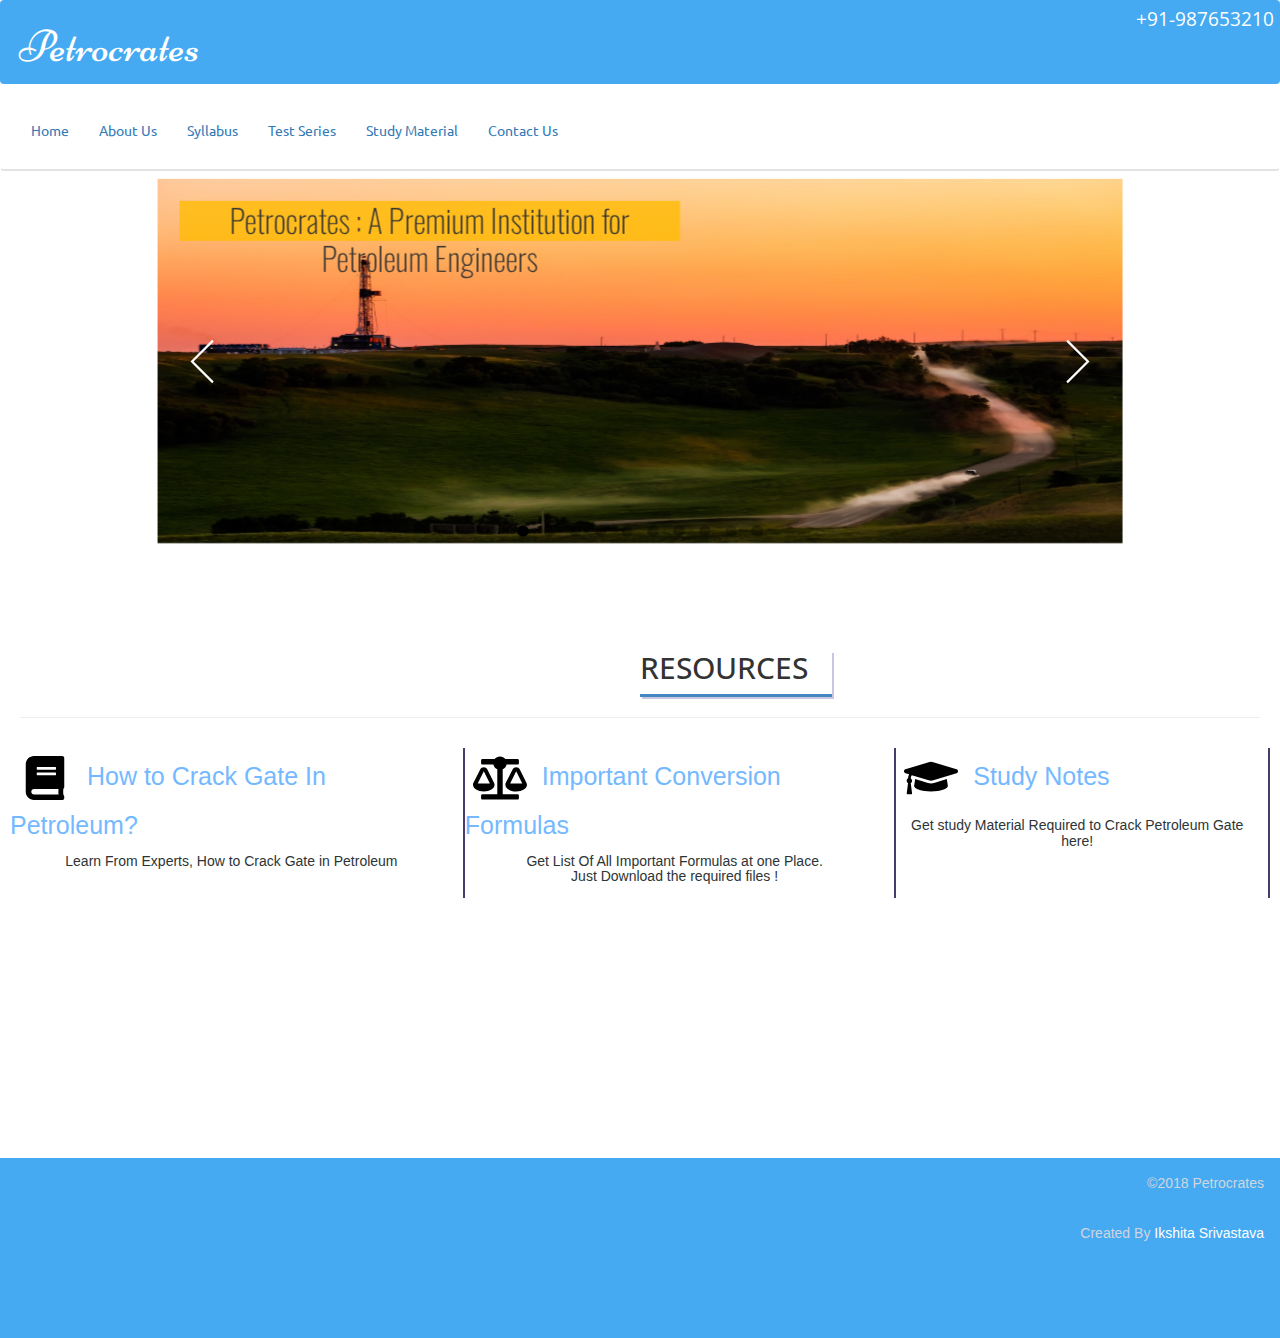
<file: index.html>
<!DOCTYPE html>
<html lang="en">
<head>
    <meta charset="UTF-8">
    <meta name="viewport" content="width=device-width, initial-scale=1.0">
    <meta http-equiv="X-UA-Compatible" content="ie=edge">
    <title>Document</title>
    <link href="https://fonts.googleapis.com/css?family=Open+Sans:800" rel="stylesheet">
    <link rel="stylesheet" href="https://use.fontawesome.com/releases/v5.0.13/css/all.css" integrity="sha384-DNOHZ68U8hZfKXOrtjWvjxusGo9WQnrNx2sqG0tfsghAvtVlRW3tvkXWZh58N9jp" crossorigin="anonymous">
    <link href="https://fonts.googleapis.com/css?family=Ubuntu:700" rel="stylesheet">
    <link rel = "stylesheet" href="style.css">
    <link rel="stylesheet" href="https://maxcdn.bootstrapcdn.com/bootstrap/3.3.7/css/bootstrap.min.css">
    <script src="https://ajax.googleapis.com/ajax/libs/jquery/3.3.1/jquery.min.js"></script>
    <script src="https://maxcdn.bootstrapcdn.com/bootstrap/3.3.7/js/bootstrap.min.js"></script>
    <link href="https://fonts.googleapis.com/css?family=Niconne" rel="stylesheet">
</head>
<body>
    
   
    <nav class="navbar" id="head">
            <div class="container-fluid">
              <div class="navbar-header">
                <a class="navbar-brand" href="#" id="item1">Petrocrates</a>
              </div>
            
              <ul class="nav navbar-nav navbar-right">
                    <div id="item2"><i class="fas fa-phone-volume"></i> +91-987653210</div>
                    
                    <div id="social">
                            <a href="https://www.facebook.com/Petrocrates-A-Emerging-PE-Institution-for-GATE-190553495100683/" target="_blank"><i class="fab fa-facebook" ></i></a>
                            <a href="https://www.instagram.com/petrocratesgatepe/" target="_blank"><i class="fab fa-instagram"></i></a>
                    </div>
                 </ul>
            </div>
          </nav>
    <nav class="navbar" id="nav2">
            <div class="container-fluid">
              <ul class="nav navbar-nav">
                <li class="active"><a href="#ref" class="nv">Home</a></li>
                <li><a href="aboutus.html" class="nv" target="_blank">About Us</a></li>
                <li><a href="syllabus.html" target="_blank" class="nv">Syllabus</a></li>
                <li><a href="test.html" class="nv" target="_blank">Test Series</a></li>
                <li><a href="studymet.html" class="nv" target="_blank">Study Material</a></li>
                <li><a href="contact.html" class="nv" target="_blank">Contact Us</a></li>
                  </ul>
                </li>
               
              </ul>
            </div>
          </nav>
          <script type="text/javascript">
            !function(g,i,m,f,d,k,e){new(function(){});var c={H:m.PI,I:m.max,u:m.min,sb:m.ceil,Y:m.floor,nb:m.abs,mb:m.sin,bc:m.cos,od:m.tan,Re:m.atan,cc:m.sqrt,q:m.pow,C:m.round},h={Ye:function(a){return-c.bc(a*c.H)/2+.5},fc:function(a){return a},nf:function(a){return a*a},yd:function(a){return-a*(a-2)},zf:function(a){return(a*=2)<1?1/2*a*a:-1/2*(--a*(a-2)-1)},of:function(a){return a*a*a},Kf:function(a){return(a-=1)*a*a+1},Jf:function(a){return(a*=2)<1?1/2*a*a*a:1/2*((a-=2)*a*a+2)},If:function(a){return a*a*a*a},uf:function(a){return-((a-=1)*a*a*a-1)},Nf:function(a){return(a*=2)<1?1/2*a*a*a*a:-1/2*((a-=2)*a*a*a-2)},jf:function(a){return a*a*a*a*a},pf:function(a){return(a-=1)*a*a*a*a+1},qf:function(a){return(a*=2)<1?1/2*a*a*a*a*a:1/2*((a-=2)*a*a*a*a+2)},rf:function(a){return 1-c.bc(c.H/2*a)},sf:function(a){return c.mb(c.H/2*a)},tf:function(a){return-1/2*(c.bc(c.H*a)-1)},vf:function(a){return a==0?0:c.q(2,10*(a-1))},wf:function(a){return a==1?1:-c.q(2,-10*a)+1},xf:function(a){return a==0||a==1?a:(a*=2)<1?1/2*c.q(2,10*(a-1)):1/2*(-c.q(2,-10*--a)+2)},yf:function(a){return-(c.cc(1-a*a)-1)},Af:function(a){return c.cc(1-(a-=1)*a)},Lf:function(a){return(a*=2)<1?-1/2*(c.cc(1-a*a)-1):1/2*(c.cc(1-(a-=2)*a)+1)},Bf:function(a){if(!a||a==1)return a;var b=.3,d=.075;return-(c.q(2,10*(a-=1))*c.mb((a-d)*2*c.H/b))},Cf:function(a){if(!a||a==1)return a;var b=.3,d=.075;return c.q(2,-10*a)*c.mb((a-d)*2*c.H/b)+1},Df:function(a){if(!a||a==1)return a;var b=.45,d=.1125;return(a*=2)<1?-.5*c.q(2,10*(a-=1))*c.mb((a-d)*2*c.H/b):c.q(2,-10*(a-=1))*c.mb((a-d)*2*c.H/b)*.5+1},Ef:function(a){var b=1.70158;return a*a*((b+1)*a-b)},Ff:function(a){var b=1.70158;return(a-=1)*a*((b+1)*a+b)+1},Gf:function(a){var b=1.70158;return(a*=2)<1?1/2*a*a*(((b*=1.525)+1)*a-b):1/2*((a-=2)*a*(((b*=1.525)+1)*a+b)+2)},kd:function(a){return 1-h.Sc(1-a)},Sc:function(a){return a<1/2.75?7.5625*a*a:a<2/2.75?7.5625*(a-=1.5/2.75)*a+.75:a<2.5/2.75?7.5625*(a-=2.25/2.75)*a+.9375:7.5625*(a-=2.625/2.75)*a+.984375},Hf:function(a){return a<1/2?h.kd(a*2)*.5:h.Sc(a*2-1)*.5+.5},Oe:c.sb,Pe:c.Y};var b=new function(){var j=this,vb=/\S+/g,F=1,pb=2,sb=3,rb=4,Z=5,G,r=0,n=0,A=0,H=navigator,fb=H.appName,p=H.userAgent,q=parseFloat;function Eb(){if(!G){G={Zc:"ontouchstart"in g||"createTouch"in i};var a;if(H.pointerEnabled||(a=H.msPointerEnabled))G.Rd=a?"msTouchAction":"touchAction"}return G}function u(h){if(!r){r=-1;if(fb=="Microsoft Internet Explorer"&&!!g.attachEvent&&!!g.ActiveXObject){var e=p.indexOf("MSIE");r=F;n=q(p.substring(e+5,p.indexOf(";",e)));/*@cc_on@*/}else if(fb=="Netscape"&&!!g.addEventListener){var d=p.indexOf("Firefox"),b=p.indexOf("Safari"),f=p.indexOf("Chrome"),c=p.indexOf("AppleWebKit");if(d>=0){r=pb;n=q(p.substring(d+8))}else if(b>=0){var i=p.substring(0,b).lastIndexOf("/");r=f>=0?rb:sb;n=q(p.substring(i+1,b))}else{var a=/Trident\/.*rv:([0-9]{1,}[\.0-9]{0,})/i.exec(p);if(a){r=F;n=q(a[1])}}if(c>=0)A=q(p.substring(c+12))}else{var a=/(opera)(?:.*version|)[ \/]([\w.]+)/i.exec(p);if(a){r=Z;n=q(a[2])}}}return h==r}function v(){return u(F)}function xb(){return u(pb)}function qb(){return u(sb)}function ub(){return u(Z)}function mb(){return qb()&&A>534&&A<535}function I(){u();return A>537||n>42||r==F&&n>=11}function nb(a){var b,c;return function(g){if(!b){b=d;var f=a.substr(0,1).toUpperCase()+a.substr(1);l([a].concat(["WebKit","ms","Moz","O","webkit"]),function(h,d){var b=a;if(d)b=h+f;if(g.style[b]!=e)return c=b})}return c}}function lb(b){var a;return function(c){a=a||nb(b)(c)||b;return a}}var L=lb("transform");function eb(a){return{}.toString.call(a)}var bb={};l(["Boolean","Number","String","Function","Array","Date","RegExp","Object"],function(a){bb["[object "+a+"]"]=a.toLowerCase()});function l(b,d){var a,c;if(eb(b)=="[object Array]"){for(a=0;a<b.length;a++)if(c=d(b[a],a,b))return c}else for(a in b)if(c=d(b[a],a,b))return c}function E(a){return a==f?String(a):bb[eb(a)]||"object"}function cb(a){for(var b in a)return d}function B(a){try{return E(a)=="object"&&!a.nodeType&&a!=a.window&&(!a.constructor||{}.hasOwnProperty.call(a.constructor.prototype,"isPrototypeOf"))}catch(b){}}function jb(b,a){setTimeout(b,a||0)}function ab(b,d,c){var a=!b||b=="inherit"?"":b;l(d,function(c){var b=c.exec(a);if(b){var d=a.substr(0,b.index),e=a.substr(b.index+b[0].length+1,a.length-1);a=d+e}});a&&(c+=(!a.indexOf(" ")?"":" ")+a);return c}function gb(a,b){if(a===e)a=b;return a}j.bd=Eb;j.Md=v;j.qg=xb;j.rg=qb;j.vg=I;nb("transform");j.Gc=function(){return n};j.kc=jb;j.J=gb;j.ab=function(a,b){b.call(a);return z({},a)};function U(a){a.constructor===U.caller&&a.s&&a.s.apply(a,U.caller.arguments)}j.s=U;j.Ib=function(a){if(j.yg(a))a=i.getElementById(a);return a};function t(a){return a||g.event}j.zg=t;j.Jb=function(b){b=t(b);var a=b.target||b.srcElement||i;if(a.nodeType==3)a=j.tc(a);return a};j.Hd=function(a){a=t(a);return a.relatedTarget||a.toElement};j.Jd=function(a){a=t(a);return a.which||([0,1,3,0,2])[a.button]||a.charCode||a.keyCode};j.vc=function(a){a=t(a);return{x:a.clientX||0,y:a.clientY||0}};j.Ag=function(b,a){return b.x>=a.x&&b.x<=a.x+a.w&&b.y>=a.y&&b.y<=a.y+a.h};j.Nd=function(c,e){var a=b.Cg(e),d=b.vc(c);return j.Ag(d,a)};function w(c,d,a){if(a!==e)c.style[d]=a==e?"":a;else{var b=c.currentStyle||c.style;a=b[d];if(a==""&&g.getComputedStyle){b=c.ownerDocument.defaultView.getComputedStyle(c,f);b&&(a=b.getPropertyValue(d)||b[d])}return a}}function X(b,c,a,d){if(a===e){a=q(w(b,c));isNaN(a)&&(a=f);return a}if(a==f)a="";else d&&(a+="px");w(b,c,a)}function m(c,a){var d=a?X:w,b;if(a&4)b=lb(c);return function(e,f){return d(e,b?b(e):c,f,a&2)}}function zb(a){return q(a.style.opacity||"1")}function Bb(b,a){b.style.opacity=a==1?"":c.C(a*100)/100}var N={X:["rotate"],db:["rotateX"],kb:["rotateY"],Vb:["skewX"],Tb:["skewY"]};if(!I())N=z(N,{U:["scaleX",2],V:["scaleY",2],hb:["translateZ",1]});function M(c,a){var b="";if(a){if(v()&&n&&n<10){delete a.db;delete a.kb;delete a.hb}l(a,function(d,c){var a=N[c];if(a){var e=a[1]||0;if(O[c]!=d)b+=" "+a[0]+"("+d+(["deg","px",""])[e]+")"}});if(I()){if(a.pb||a.rb||a.hb!=e)b+=" translate3d("+(a.pb||0)+"px,"+(a.rb||0)+"px,"+(a.hb||0)+"px)";if(a.U==e)a.U=1;if(a.V==e)a.V=1;if(a.U!=1||a.V!=1)b+=" scale3d("+a.U+", "+a.V+", 1)"}}c.style[L(c)]=b}j.Dg=m("transformOrigin",4);j.Eg=m("backfaceVisibility",4);m("transformStyle",4);j.Gg=m("perspective",6);j.og=m("perspectiveOrigin",4);j.Bg=function(b,a){if(v()&&n<9)b.style.zoom=a==1?"":a;else{var c=L(b),f=a==1?"":"scale("+a+")",e=b.style[c],g=new RegExp(/[\s]*scale\(.*?\)/g),d=ab(e,[g],f);b.style[c]=d}};j.cb=function(a,d,b,c){a=j.Ib(a);if(a.addEventListener){d=="mousewheel"&&a.addEventListener("DOMMouseScroll",b,c);a.addEventListener(d,b,c)}else if(a.attachEvent){a.attachEvent("on"+d,b);c&&a.setCapture&&a.setCapture()}};j.Bb=function(a,c,d,b){a=j.Ib(a);if(a.removeEventListener){c=="mousewheel"&&a.removeEventListener("DOMMouseScroll",d,b);a.removeEventListener(c,d,b)}else if(a.detachEvent){a.detachEvent("on"+c,d);b&&a.releaseCapture&&a.releaseCapture()}};j.lc=function(a){a=t(a);a.preventDefault&&a.preventDefault();a.cancel=d;a.returnValue=k};j.ag=function(a){a=t(a);a.stopPropagation&&a.stopPropagation();a.cancelBubble=d};j.bb=function(d,c){var a=[].slice.call(arguments,2),b=function(){var b=a.concat([].slice.call(arguments,0));return c.apply(d,b)};return b};j.Pf=function(a,b){if(b==e)return a.textContent||a.innerText;var c=i.createTextNode(b);j.oc(a);a.appendChild(c)};j.Cg=function(b){var a=b.getBoundingClientRect();return{x:a.left,y:a.top,w:a.right-a.left,h:a.bottom-a.top}};j.wb=function(d,c){for(var b=[],a=d.firstChild;a;a=a.nextSibling)(c||a.nodeType==1)&&b.push(a);return b};function db(a,c,e,b){b=b||"u";for(a=a?a.firstChild:f;a;a=a.nextSibling)if(a.nodeType==1){if(C(a,b)==c)return a;if(!e){var d=db(a,c,e,b);if(d)return d}}}j.ge=db;function S(a,d,g,b){b=b||"u";var c=[];for(a=a?a.firstChild:f;a;a=a.nextSibling)if(a.nodeType==1){C(a,b)==d&&c.push(a);if(!g){var e=S(a,d,g,b);if(e.length)c=c.concat(e)}}return c}j.Wf=function(b,a){return b.getElementsByTagName(a)};j.jb=function(a,f,d,g){d=d||"u";var e;do{if(a.nodeType==1){var c;d&&(c=C(a,d));if(c&&c==gb(f,c)||g==a.tagName){e=a;break}}a=b.tc(a)}while(a&&a!=i.body);return e};j.Xf=function(a){return W(["INPUT","TEXTAREA","SELECT"])[a.tagName]};function z(){var f=arguments,d,c,b,a,h=1&f[0],g=1+h;d=f[g-1]||{};for(;g<f.length;g++)if(c=f[g])for(b in c){a=c[b];if(a!==e){a=c[b];var i=d[b];d[b]=h&&(B(i)||B(a))?z(h,{},i,a):a}}return d}j.ib=z;function V(f,g){var d={},c,a,b;for(c in f){a=f[c];b=g[c];if(a!==b){var e;if(B(a)&&B(b)){a=V(a,b);e=!cb(a)}!e&&(d[c]=a)}}return d}j.md=function(a){return E(a)=="function"};j.Zf=function(a){return E(a)=="array"};j.yg=function(a){return E(a)=="string"};j.Ac=function(a){return!isNaN(q(a))&&isFinite(a)};j.f=l;j.Ze=B;function Q(a){return i.createElement(a)}j.sc=function(){return Q("DIV")};j.lg=function(){return Q("SPAN")};j.Me=function(){};function D(b,c,a){if(a==e)return b.getAttribute(c);b.setAttribute(c,a)}function C(a,b){return D(a,b)||D(a,"data-"+b)}j.n=D;j.M=C;j.p=function(d,b,c){var a=j.gd(C(d,b));if(isNaN(a))a=c;return a};function x(b,a){return D(b,"class",a)||""}function W(b){var a={};l(b,function(b){if(b!=e)a[b]=b});return a}function kb(b,a){return b.match(a||vb)}function P(b,a){return W(kb(b||"",a))}j.Bd=W;j.dg=kb;j.eg=function(a){a&&(a=a.toLowerCase());return a};function Y(b,c){var a="";l(c,function(c){a&&(a+=b);a+=c});return a}function J(a,c,b){x(a,Y(" ",z(V(P(x(a)),P(c)),P(b))))}j.tc=function(a){return a.parentNode};j.Rb=function(a){j.ub(a,"none")};j.Eb=function(a,b){j.ub(a,b?"none":"")};j.ig=function(b,a){b.removeAttribute(a)};j.jg=function(d,a){if(a)d.style.clip="rect("+c.C(a.j||a.D||0)+"px "+c.C(a.z)+"px "+c.C(a.v)+"px "+c.C(a.i||a.B||0)+"px)";else if(a!==e){var h=d.style.cssText,g=[new RegExp(/[\s]*clip: rect\(.*?\)[;]?/i),new RegExp(/[\s]*cliptop: .*?[;]?/i),new RegExp(/[\s]*clipright: .*?[;]?/i),new RegExp(/[\s]*clipbottom: .*?[;]?/i),new RegExp(/[\s]*clipleft: .*?[;]?/i)],f=ab(h,g,"");b.Ad(d,f)}};j.kg=function(b,a){if(a)b.style.backgroundColor="rgba("+c.C(a.vd)+","+c.C(a.sd)+","+c.C(a.rd)+","+a.S+")"};j.Hb=function(){return+new Date};j.lb=function(b,a){b.appendChild(a)};j.ac=function(b,a,c){(c||a.parentNode).insertBefore(b,a)};j.Gb=function(b,a){a=a||b.parentNode;a&&a.removeChild(b)};j.Te=function(a,b){l(a,function(a){j.Gb(a,b)})};j.oc=function(a){j.Te(j.wb(a,d),a)};function hb(){l([].slice.call(arguments,0),function(a){if(j.Zf(a))hb.apply(f,a);else a&&a.m()})}j.m=hb;j.ld=function(a,b){var c=j.tc(a);if(b&1){j.R(a,(j.G(c)-j.G(a))/2);j.Dd(a,f)}if(b&2){j.O(a,(j.F(c)-j.F(a))/2);j.nd(a,f)}};var R={j:f,z:f,v:f,i:f,Q:f,T:f};j.Je=function(a){var b=j.sc();s(b,{td:"block",Mb:j.Nb(a),j:0,i:0,Q:0,T:0});var d=j.pd(a,R);j.ac(b,a);j.lb(b,a);var e=j.pd(a,R),c={};l(d,function(b,a){if(b==e[a])c[a]=b});s(b,R);s(b,c);s(a,{j:0,i:0});return c};j.gd=q;j.Ld=function(b,a){var c=i.body;while(a&&b!==a&&c!==a)a=a.parentNode;return b===a};function T(d,c,b){var a=d.cloneNode(!c);!b&&j.ig(a,"id");return a}j.ic=T;j.Pb=function(e,f){var a=new Image;function b(e,d){j.Bb(a,"load",b);j.Bb(a,"abort",c);j.Bb(a,"error",c);f&&f(a,d)}function c(a){b(a,d)}if(ub()&&n<11.6||!e)b(!e);else{j.cb(a,"load",b);j.cb(a,"abort",c);j.cb(a,"error",c);a.src=e}};j.ze=function(d,a,e){var c=d.length+1;function b(b){c--;if(a&&b&&b.src==a.src)a=b;!c&&e&&e(a)}l(d,function(a){j.Pb(a.src,b)});b()};j.we=function(a,g,i,h){if(h)a=T(a);var c=S(a,g);if(!c.length)c=b.Wf(a,g);for(var f=c.length-1;f>-1;f--){var d=c[f],e=T(i);x(e,x(d));b.Ad(e,d.style.cssText);b.ac(e,d);b.Gb(d)}return a};function Cb(){var a=this;b.ab(a,o);var d,q="",s=["av","pv","ds","dn"],f=[],r,n=0,k=0,h=0;function m(){J(d,r,(f[h||k&2||k]||"")+" "+(f[n]||""));j.Xb(d,h?"none":"")}function c(){n=0;a.L(g,"mouseup",c);a.L(i,"mouseup",c);a.L(i,"touchend",c);a.L(i,"touchcancel",c);a.L(g,"blur",c);m()}function p(b){if(h)j.lc(b);else{n=4;m();a.a(g,"mouseup",c);a.a(i,"mouseup",c);a.a(i,"touchend",c);a.a(i,"touchcancel",c);a.a(g,"blur",c)}}a.ue=function(a){if(a===e)return k;k=a&2||a&1;m()};a.yc=function(a){if(a===e)return!h;h=a?0:3;m()};a.s=function(e){a.P=d=j.Ib(e);D(d,"data-jssor-button","1");var c=b.dg(x(d));if(c)q=c.shift();l(s,function(a){f.push(q+a)});r=Y(" ",f);f.unshift("");a.a(d,"mousedown",p);a.a(d,"touchstart",p)};b.s(a)}j.uc=function(a){return new Cb(a)};j.vb=w;j.Dc=m("overflow");j.Xb=m("pointerEvents");j.O=m("top",2);j.Dd=m("right",2);j.nd=m("bottom",2);j.R=m("left",2);j.G=m("width",2);j.F=m("height",2);m("marginLeft",2);m("marginTop",2);j.Nb=m("position");j.ub=m("display");j.K=m("zIndex",1);j.Ge=function(b,a,c){if(a!=e)Bb(b,a,c);else return zb(b)};j.Ad=function(a,b){if(b!=e)a.style.cssText=b;else return a.style.cssText};j.He=function(b,a){if(a===e){a=w(b,"backgroundImage")||"";var c=/\burl\s*\(\s*["']?([^"'\r\n,]+)["']?\s*\)/gi.exec(a)||[];return c[1]}w(b,"backgroundImage",a?"url('"+a+"')":"")};var K;j.re=K={S:j.Ge,j:j.O,z:j.Dd,v:j.nd,i:j.R,Q:j.G,T:j.F,Mb:j.Nb,td:j.ub,Lb:j.K};j.pd=function(c,b){var a={};l(b,function(d,b){if(K[b])a[b]=K[b](c)});return a};function s(b,h){var a=I(),d=mb(),g=L(b);function c(l,a){a=a||{};var h=a.hb||0,i=(a.db||0)%360,j=(a.kb||0)%360,k=(a.X||0)%360,c=a.U,d=a.V,f=a.Og;if(c==e)c=1;if(d==e)d=1;if(f==e)f=1;var b=new yb(a.pb,a.rb,h);b.zc(c,d,f);b.pe(a.Vb,a.Tb);b.db(i);b.kb(j);b.ke(k);b.Ub(a.B,a.D);l.style[g]=b.le()}s=function(g,b){b=b||{};var i=b.B,k=b.D,h;l(K,function(a,c){h=b[c];h!==e&&a(g,h)});j.jg(g,b.g);j.kg(g,b.ob);if(!a){i!=e&&j.R(g,(b.Ed||0)+i);k!=e&&j.O(g,(b.ce||0)+k)}if(b.ne)if(d)jb(j.bb(f,M,g,b));else if(a)c(g,b);else M(g,b)};j.Z=s;s(b,h)}j.oe=M;j.Z=s;function yb(j,k,n){var d=this,b=[1,0,0,0,0,1,0,0,0,0,1,0,j||0,k||0,n||0,1],i=c.mb,h=c.bc,l=c.od;function g(a){return a*c.H/180}function m(c,e,l,m,o,r,t,u,w,z,A,C,E,b,f,k,a,g,i,n,p,q,s,v,x,y,B,D,F,d,h,j){return[c*a+e*p+l*x+m*F,c*g+e*q+l*y+m*d,c*i+e*s+l*B+m*h,c*n+e*v+l*D+m*j,o*a+r*p+t*x+u*F,o*g+r*q+t*y+u*d,o*i+r*s+t*B+u*h,o*n+r*v+t*D+u*j,w*a+z*p+A*x+C*F,w*g+z*q+A*y+C*d,w*i+z*s+A*B+C*h,w*n+z*v+A*D+C*j,E*a+b*p+f*x+k*F,E*g+b*q+f*y+k*d,E*i+b*s+f*B+k*h,E*n+b*v+f*D+k*j]}function e(c,a){return m.apply(f,(a||b).concat(c))}d.zc=function(a,c,d){if(a!=1||c!=1||d!=1)b=e([a,0,0,0,0,c,0,0,0,0,d,0,0,0,0,1])};d.Ub=function(a,c,d){b[12]+=a||0;b[13]+=c||0;b[14]+=d||0};d.db=function(c){if(c){a=g(c);var d=h(a),f=i(a);b=e([1,0,0,0,0,d,f,0,0,-f,d,0,0,0,0,1])}};d.kb=function(c){if(c){a=g(c);var d=h(a),f=i(a);b=e([d,0,-f,0,0,1,0,0,f,0,d,0,0,0,0,1])}};d.ke=function(c){if(c){a=g(c);var d=h(a),f=i(a);b=e([d,f,0,0,-f,d,0,0,0,0,1,0,0,0,0,1])}};d.pe=function(a,c){if(a||c){j=g(a);k=g(c);b=e([1,l(k),0,0,l(j),1,0,0,0,0,1,0,0,0,0,1])}};d.le=function(){return"matrix3d("+b.join(",")+")"}}var O={Ed:0,ce:0,B:0,D:0,Ob:1,U:1,V:1,X:0,db:0,kb:0,pb:0,rb:0,hb:0,Vb:0,Tb:0};j.Wd=function(c,d){var a=c||{};if(c)if(b.md(c))a={J:a};else if(b.md(c.g))a.g={J:c.g};a.J=a.J||d;if(a.g)a.g.J=a.g.J||d;if(a.ob)a.ob.J=a.ob.J||d;return a};function ib(c,a){var b={};l(c,function(c,d){var f=c;if(a[d]!=e)if(j.Ac(c))f=c+a[d];else f=ib(c,a[d]);b[d]=f});return b}j.Ke=ib;j.se=function(o,j,s,t,E,F,p){var a=j;if(o){a={};for(var i in j){var G=F[i]||1,B=E[i]||[0,1],g=(s-B[0])/B[1];g=c.u(c.I(g,0),1);g=g*G;var y=c.Y(g);if(g!=y)g-=y;var k=t.J||h.fc,m,C=o[i],r=j[i];if(b.Ac(r)){k=t[i]||k;var D=k(g);m=C+r*D}else{m=z({Wb:{}},o[i]);var A=t[i]||{};l(r.Wb||r,function(d,a){k=A[a]||A.J||k;var c=k(g),b=d*c;m.Wb[a]=b;m[a]+=b})}a[i]=m}var x=l(j,function(b,a){return O[a]!=e});x&&l(O,function(c,b){if(a[b]==e&&o[b]!==e)a[b]=o[b]});if(x){if(a.Ob)a.U=a.V=a.Ob;a.yb=p.yb;a.zb=p.zb;if(v()&&n>=11&&(j.B||j.D)&&s!=0&&s!=1)a.X=a.X||1e-8;a.ne=d}}if(j.g&&p.Ub){var q=a.g.Wb,w=(q.j||0)+(q.v||0),u=(q.i||0)+(q.z||0);a.i=(a.i||0)+u;a.j=(a.j||0)+w;a.g.i-=u;a.g.z-=u;a.g.j-=w;a.g.v-=w}if(a.g&&!a.g.j&&!a.g.i&&!a.g.D&&!a.g.B&&a.g.z==p.yb&&a.g.v==p.zb)a.g=f;return a}};function o(){var a=this,f,e=[],c=[];function k(a,b){e.push({Ab:a,xb:b})}function j(a,c){b.f(e,function(b,d){b.Ab==a&&b.xb===c&&e.splice(d,1)})}function i(){e=[]}function h(){b.f(c,function(a){b.Bb(a.Sd,a.Ab,a.xb,a.Pd)});c=[]}a.Hc=function(){return f};a.a=function(e,a,d,f){b.cb(e,a,d,f);c.push({Sd:e,Ab:a,xb:d,Pd:f})};a.L=function(e,a,d,f){b.f(c,function(g,h){if(g.Sd===e&&g.Ab==a&&g.xb===d&&g.Pd==f){b.Bb(e,a,d,f);c.splice(h,1)}})};a.Kd=h;a.Lc=a.addEventListener=k;a.removeEventListener=j;a.k=function(a){var c=[].slice.call(arguments,1);b.f(e,function(b){b.Ab==a&&b.xb.apply(g,c)})};a.m=function(){if(!f){f=d;h();i()}}}var l=function(C,D,i,m,R,Q){C=C||0;var a=this,p,n,o,s,F=0,O=1,L,M,K,G,B=0,j=0,r=0,A,l,f,h,q,z,u=[],y,I=k,J,H=k;function T(a){f+=a;h+=a;l+=a;j+=a;r+=a;B+=a}function x(x){var k=x;if(q)if(!z&&(k>=h||k<f)||z&&k>=f)k=((k-f)%q+q)%q+f;if(!A||s||j!=k){var g=c.u(k,h);g=c.I(g,f);if(i.Mc)g=h-g+f;if(!A||s||g!=r){if(Q){var w=(g-l)/(D||1),o=b.se(R,Q,w,L,K,M,i);if(y)b.f(o,function(b,a){y[a]&&y[a](m,b)});else b.Z(m,o);var n;if(J){toDisablePointerEventsByAnimation=g>f&&g<h;if(toDisablePointerEventsByAnimation!=H)n=H=toDisablePointerEventsByAnimation}if(!n&&o.S!=e){var p=o.S<.001;if(p!=I)n=I=p}if(n!=e){n&&b.Xb(m,"none");!n&&b.Xb(m,b.n(m,"data-events"))}}var v=r,t=r=g;b.f(u,function(b,c){var a=!A&&z||k<=j?u[u.length-c-1]:b;a.A(g-B)});j=k;A=d;a.Nc(v-l,t-l);a.Cb(v,t)}}}function E(a,b,d){b&&a.mc(h);if(!d){f=c.u(f,a.nc()+B);h=c.I(h,a.tb()+B)}u.push(a)}var v=g.requestAnimationFrame||g.webkitRequestAnimationFrame||g.mozRequestAnimationFrame||g.msRequestAnimationFrame;if(b.rg()&&b.Gc()<7||!v)v=function(a){b.kc(a,i.Zd)};function N(){if(p){var d=b.Hb(),e=c.u(d-F,i.ee),a=j+e*o*O;F=d;if(a*o>=n*o)a=n;x(a);if(!s&&a*o>=n*o)P(G);else v(N)}}function w(e,g,i){if(!p){p=d;s=i;G=g;e=c.I(e,f);e=c.u(e,h);n=e;o=n<j?-1:1;a.Rc();F=b.Hb();v(N)}}function P(b){if(p){s=p=G=k;a.Tc();b&&b()}}a.ae=function(a,b,c){w(a?j+a:h,b,c)};a.pc=w;a.Le=function(a,b){w(h,a,b)};a.E=P;a.Od=function(){return j};a.Cd=function(){return n};a.l=function(){return r};a.A=x;a.te=function(){x(h,d)};a.Ec=function(){return p};a.jd=function(a){O=a};a.mc=T;a.N=function(a,b){E(a,0,b)};a.Qc=function(a){E(a,1)};a.Pc=function(a){h+=a};a.nc=function(){return f};a.tb=function(){return h};a.Cb=a.Rc=a.Tc=a.Nc=b.Me;a.Oc=b.Hb();i=b.ib({Zd:16,ee:50},i);m&&(J=b.n(m,"data-inactive"));q=i.jc;z=i.ye;y=i.Ae;f=l=C;h=C+D;M=i.C||{};K=i.Be||{};L=b.Wd(i.fb)};var n={Ee:"data-scale",Db:"data-autocenter",Kc:"data-nofreeze",qd:"data-nodrag"},q=new function(){var a=this;a.Jc=function(c,a,e,d){(d||!b.n(c,a))&&b.n(c,a,e)};a.Ic=function(a){var c=b.p(a,n.Db);b.ld(a,c)}};new(function(){});var r={fd:1},u=function(){var a=this,D=b.ab(a,o),h,v,C,B,m,l=0,g,s,p,z,A,i,k,u,t,x,j;function y(a){j[a]&&j[a].ue(a==l)}function w(b){a.k(r.fd,b*s)}a.Xc=function(a){if(a!=m){var d=l,b=c.Y(a/s);l=b;m=a;y(d);y(b)}};a.cd=function(a){b.Eb(h,a)};a.ed=function(I){b.m(j);m=e;a.Kd();x=[];j=[];b.oc(h);v=c.sb(I/s);l=0;var H=u+z,y=t+A,r=c.sb(v/p)-1;C=u+H*(!i?r:p-1);B=t+y*(i?r:p-1);b.G(h,C);b.F(h,B);for(var n=0;n<v;n++){var D=b.lg();b.Pf(D,n+1);var o=b.we(k,"numbertemplate",D,d);b.Nb(o,"absolute");var G=n%(r+1),E=c.Y(n/(r+1)),F=g.dc&&!i?r-G:G;b.R(o,(!i?F:E)*H);b.O(o,(i?F:E)*y);b.lb(h,o);x[n]=o;g.Uc&1&&a.a(o,"click",b.bb(f,w,n));g.Uc&2&&a.a(o,"mouseenter",b.bb(f,w,n));j[n]=b.uc(o)}q.Ic(h)};a.s=function(d,c){a.P=h=b.Ib(d);a.Fc=g=b.ib({zd:10,wd:10,Uc:1},c);k=b.ge(h,"prototype");u=b.G(k);t=b.F(k);b.Gb(k,h);s=g.ud||1;p=g.xd||1;z=g.zd;A=g.wd;i=g.De&2;g.gb&&q.Jc(h,n.Db,g.gb)};a.m=function(){b.m(j,D)};b.s(a)},v=function(){var a=this,v=b.ab(a,o),e,c,g,l,s,k,h,m,j,i;function p(b){a.k(r.fd,b,d)}function u(a){b.Eb(e,a);b.Eb(c,a)}function t(){j.yc((g.Qb||!l.xe(h))&&k>1);i.yc((g.Qb||!l.ve(h))&&k>1)}a.Xc=function(c,a,b){h=a;!b&&t()};a.cd=u;a.ed=function(g){k=g;h=0;if(!s){a.a(e,"click",b.bb(f,p,-m));a.a(c,"click",b.bb(f,p,m));j=b.uc(e);i=b.uc(c);b.n(e,n.Kc,1);b.n(c,n.Kc,1);s=d}};a.s=function(f,d,h,i){a.Fc=g=b.ib({ud:1},h);e=f;c=d;if(g.dc){e=d;c=f}m=g.ud;l=i;if(g.gb){q.Jc(e,n.Db,g.gb);q.Jc(c,n.Db,g.gb)}q.Ic(e);q.Ic(c)};a.m=function(){b.m(j,i,v)};b.s(a)};function p(e,d,c){var a=this;b.ab(a,o);l.call(a,0,c.qb);a.gc=0;a.wc=c.qb}p.xc=21;p.hc=24;var s=function(){var a=this,gb=b.ab(a,o);l.call(a,0,0);var e,u,fb=[h.fc,h.Ye,h.nf,h.yd,h.zf,h.of,h.Kf,h.Jf,h.If,h.uf,h.Nf,h.jf,h.pf,h.qf,h.rf,h.sf,h.tf,h.vf,h.wf,h.xf,h.yf,h.Af,h.Lf,h.Bf,h.Cf,h.Df,h.Ef,h.Ff,h.Gf,h.kd,h.Sc,h.Hf,h.Oe,h.Pe],R={},H,E,v=new l(0,0),I=[],y=[],G,r=0;function K(d,c){var a={};b.f(d,function(d,f){var e=R[f];if(e){if(b.Ze(d))d=K(d,c||f=="e");else if(c)if(b.Ac(d))d=fb[d];a[e]=d}});return a}function L(c,f){var e=[],d=b.p(c,"play");if(f&&d){var g=new s(c,u,{fg:d});P.push(g);a.a(g,p.xc,Y);a.a(g,p.hc,T)}else b.f(b.wb(c),function(a){e=e.concat(L(a,f+1))});if(!f&&(!j||j&16)||f&&(!d||!(d&16))){var h=H[b.p(c,"t")];h&&e.push({P:c,Bc:h})}return e}function Q(c,e){var a=I[c];if(a==f){a=I[c]={eb:c,qc:[],id:[]};var d=0;!b.f(y,function(a,b){d=b;return a.eb>c})&&d++;y.splice(d,0,a)}return a}function cb(o,p,g){var a,e;if(E){var k=E[b.p(o,"c")];if(k){a=Q(k.r,0);a.bg=k.e||0}}b.f(p,function(h){var f=b.ib(d,{},K(h)),i=b.Wd(f.fb);delete f.fb;if(f.i){f.B=f.i;i.B=i.i;delete f.i}if(f.j){f.D=f.j;i.D=i.j;delete f.j}var m={fb:i,yb:g.Q,zb:g.T},j=new l(h.b,h.d,m,o,g,f);r=c.I(r,h.b+h.d);if(a){if(!e)e=new l(h.b,0);e.N(j)}else{var k=Q(h.b,h.b+h.d);k.qc.push(j)}if(f.ob)g.ob={vd:0,sd:0,rd:0,S:0};g=b.Ke(g,f)});if(a&&e){e.te();var h=e,i,j=e.nc(),m=e.tb(),n=c.I(m,a.bg);if(a.eb<m){if(a.eb>j){h=new l(j,a.eb-j);h.N(e,d)}else h=f;i=new l(a.eb,n-j,{jc:n-a.eb,ye:d});i.N(e,d)}h&&a.qc.push(h);i&&a.id.push(i)}return g}function bb(a){b.f(a,function(d){var a=d.P,f=b.G(a),e=b.F(a),c={i:b.R(a),j:b.O(a),B:0,D:0,S:1,Lb:b.K(a)||0,X:0,db:0,kb:0,U:1,V:1,pb:0,rb:0,hb:0,Vb:0,Tb:0,Q:f,T:e,g:{j:0,z:f,v:e,i:0}};c.Ed=c.i;c.ce=c.j;cb(a,d.Bc,c)})}function eb(f,e,g){var c=f.b-e;if(c){var b=new l(e,c);b.N(v,d);b.mc(g);a.N(b)}a.Pc(f.d);return c}function db(e){var c=v.nc(),d=0;b.f(e,function(e,f){e=b.ib({d:3e3},e);eb(e,c,d);c=e.b;d+=e.d;if(!f||e.t==2){a.gc=c;a.wc=c+e.d}})}function D(g,e,d){var f=e.length;if(f>4)for(var j=c.sb(f/4),a=0;a<j;a++){var h=e.slice(a*4,c.u(a*4+4,f)),i=new l(h[0].eb,0);D(i,h,d);g.N(i)}else b.f(e,function(a){b.f(d?a.id:a.qc,function(a){d&&a.Pc(r-a.tb());g.N(a)})})}var j,J,w=0,g,B,m,M,C,P=[],A=[],t,F,n;function z(a){return a&2||a&4&&b.bd().Zc}function Z(){if(!C){g&8&&a.a(i,"keydown",S);if(g&32){a.a(i,"mousedown",x);a.a(i,"touchstart",x)}C=d}}function X(){a.L(i,"keydown",S);a.L(i,"mousedown",x);a.L(i,"touchstart",x);C=k}function N(b){if(!t||b){t=d;a.E();b&&w&&a.A(0);a.jd(1);a.Le();Z();a.k(p.xc,a)}}function q(){if(!F&&(t||a.l())){F=d;a.E();a.Od()>a.gc&&a.A(a.gc);a.jd(m||1);a.pc(0)}}function U(){!n&&q()}function O(c){var b=c;if(c<0&&a.l())b=1;if(b!=w){w=b;J&&a.k(p.hc,a,w)}}function S(a){g&8&&b.Jd(a)==27&&q()}function W(a){if(n&&b.Hd(a)!==f){n=k;g&16&&b.kc(U,160)}}function x(a){g&32&&!b.Ld(e,b.Jb(a))&&q()}function V(a){if(!n){n=d;if(j&1)b.Nd(a,e)&&N()}}function ab(i){var h=b.Jb(i),a=b.jb(h,f,f,"A"),c=a&&(b.Xf(a)||a===e||b.Ld(e,a));if(t&&z(g))!c&&q();else if(z(j))!c&&N(d)}function Y(b){var a=b.Yf();childSlideoPlaying=A[a];childSlideoPlaying!==b&&A[a]&&A[a].Vf();A[a]=b}function T(b,c){a.k(p.hc,b,c)}a.Yf=function(){return M||""};a.Vf=q;a.Rc=function(){O(1)};a.Tc=function(){t=k;F=k;O(-1);!a.l()&&X()};a.Cb=function(){!n&&B&&a.Od()>a.wc&&q()};a.s=function(l,h,f){e=l;u=h;j=f.fg;G=f.Uf;H=u.ad;E=u.Kg;var k={j:"y",i:"x",v:"m",z:"t",X:"r",db:"rX",kb:"rY",U:"sX",V:"sY",pb:"tX",rb:"tY",hb:"tZ",Vb:"kX",Tb:"kY",S:"o",fb:"e",Lb:"i",g:"c",ob:"bc",vd:"re",sd:"gr",rd:"bl"};b.f(k,function(b,a){R[b]=a});bb(L(e,0));D(v,y);if(j){a.N(v);G=d;B=b.p(e,"idle");(z(j)||z(g))&&a.a(e,"click",ab);if((j&1||B)&&!b.bd().Zc){a.a(e,"mouseenter",V);a.a(e,"mouseleave",W)}g=b.p(e,"rollback");m=b.M(e,"speed")||"";if(m.substr(0,1)=="x")m=m.substr(1);m=b.gd(m);M=b.M(e,"group");J=b.p(e,"pause")}var i=u.Sf||[],c=i[b.p(e,"b")]||[];c=c.concat({b:r,d:c.length?0:f.qb||B||0});db(c);G&&a.Pc(1e8);r=a.tb();D(a,y,d);a.A(-1);a.A(b.p(e,"begin")||0)};a.m=function(){b.m(gb,P);a.E();a.A(-1)};b.s(a)},j=(g.module||{}).exports=function(){var a=this,vc=b.ab(a,o),Kb="data-jssor-slider",Ac="data-jssor-thumb",u,m,R,Hb,eb,sb,Z,M,K,P,Sb,xc=1,oc=1,Ec=1,dc=1,Gc={},x,U,Ub,Yb,Xb,Ib,Gb,Fb,bb,C=[],fc,t=-1,gc,q,I,H,L,kb,lb,F,J,hb,S,z,W,jb,Y=[],jc,lc,Hc,s,rb,Cb,nb,ab,X,ec,Bb,Mb,hc,G,Zb=0,db=0,Q=Number.MAX_VALUE,N=Number.MIN_VALUE,D,ib,fb,T=1,Rb=0,mb,B,zb,yb,O,wb,xb,A,V,ob,y,Jb,Vb=b.bd(),Ab=Vb.Zc,w=[],E,tb,cb,ac,yc,Fc,ub;function Eb(){return!T&&X&12}function zc(){return Rb||!T&&X&3}function Db(){return!B&&!Eb()&&!y.Ec()}function Qc(){return!zc()&&Db()}function Cc(){return z||R}function Jc(){return Cc()&2?lb:kb}function Nb(a,c,d){b.R(a,c);b.O(a,d)}function tc(c,b){var a=Cc(),d=(kb*b+Zb)*(a&1),e=(lb*b+Zb)*(a&2)/2;Nb(c,d,e)}function qc(b,f){if(B&&!(D&1)){var e=b,d;if(b<N){e=N;d=-1}if(b>Q){e=Q;d=1}if(d){var a=b-e;if(f){a=c.Re(a)*2/c.H;a=c.q(a*d,1.6)}else{a=c.q(a*d,.625);a=c.od(a*c.H/2)}b=e+a*d}}return b}function Lc(a){return qc(a,d)}function dd(a){return qc(a)}function vb(a,b){if(!(D&1)){var c=a-Q+(b||0),d=N-a+(b||0);if(c>0&&c>d)a=Q;else if(d>0)a=N}return a}function mc(a){return!(D&1)&&a-N<.0001}function kc(a){return!(D&1)&&Q-a<.0001}function pb(a){return!(D&1)&&(a-N<.0001||Q-a<.0001)}function Ob(c,a,d){!ub&&b.f(Y,function(b){b.Xc(c,a,d)})}function sc(b){var a=b,d=pb(b);if(d)a=vb(a);else{b=v(b);a=b}a=c.Y(a);a=c.I(a,0);return a}function ad(a){if(a!=t){w[t];fc=t;t=a;gc=w[t]}}function Oc(){z=0;var b=A.l(),d=sc(b);Ob(d,b);if(pb(b)||b==c.Y(b)){if(s&2&&(ab>0&&d==q-1||ab<0&&!d))s=0;ad(d);a.k(j.Qf,t,fc)}}function bc(a,b){if(q&&(!b||!y.Ec())){y.E();y.rc(a,a)}}function qb(a){if(q){a=v(a);a=vb(a);bc(a)}else Ob(0,0)}function Tc(){var b=j.de||0,a=ib;j.de|=a;return W=a&~b}function Pc(){if(W){j.de&=~ib;W=0}}function Uc(){var a=b.sc();b.Z(a,bb);return a}function v(b,a){a=a||q||1;return(b%a+a)%a}function uc(c,a,b){s&8&&(s=0);Wb(c,Bb,a,b)}function Pb(){b.f(Y,function(a){a.cd(a.Fc.Lg<=T)})}function cd(c){if(!T&&(b.Hd(c)||!b.Nd(c,u))){T=1;Pb();if(!B){X&12&&Bc();w[t]&&w[t].Yb()}a.k(j.ng)}}function bd(){if(T){T=0;Pb();B||!(X&12)||Dc()}a.k(j.Fg)}function Ic(){b.f(C,function(a){b.Z(a,bb);b.Dc(a,"hidden");b.Rb(a)});b.Z(U,bb)}function Qb(b,a){Wb(b,a,d)}function Wb(g,h,l,p){if(q&&(!B||m.Fd)&&!Eb()){var f=A.l(),a=g;if(l){a=f+g;if(D&2){if(mc(f)&&g<0)a=Q;if(kc(f)&&g>0)a=N}}if(!(D&1))if(p)a=v(a);else a=vb(a,.5);if(l&&!pb(a))a=c.C(a);var j=(a-f)%q;a=f+j;if(h==e)h=Bb;var b=c.nb(j),i=0;if(b){if(b<1)b=c.q(b,.5);if(b>1){var o=Jc(),n=(R&1?Gb:Fb)/o;b=c.u(b,n*1.5)}i=h*b}ub=d;y.E();ub=k;y.rc(f,a,i)}}function Mc(e,h,o){var l=this,i={j:2,z:1,v:2,i:1},m={j:"top",z:"right",v:"bottom",i:"left"},g,a,f,j,k={};l.P=e;l.Sb=function(q,l,u){var p,s=q,r=l;if(!f){f=b.Je(e);g=e.parentNode;j={zc:b.p(e,n.Ee,1),gb:b.p(e,n.Db)};b.f(m,function(c,a){k[a]=b.p(e,"data-scale-"+c,1)});a=e;if(h){a=b.ic(g,d);b.Z(a,{j:0,i:0});b.lb(a,e);b.lb(g,a)}}if(o){p=c.I(q,l);if(h)if(u>=0&&u<1){var w=c.u(q,l);p=c.u(p/w,1/(1-u))*w}}else s=r=p=c.q(K<P?l:q,j.zc);var x=h?1.001:1,t=p*x;h&&(dc=t);b.Bg(a,t);b.G(g,f.Q*s);b.F(g,f.T*r);var v=b.Md()&&b.Gc()<9?t:1,y=(s-v)*f.Q/2,z=(r-v)*f.T/2;b.R(a,y);b.O(a,z);b.f(f,function(d,a){if(i[a]&&d){var e=(i[a]&1)*c.q(q,k[a])*d+(i[a]&2)*c.q(l,k[a])*d/2;b.re[a](g,e)}});b.ld(g,j.gb)}}function Yc(){var a=this;l.call(a,0,0,{jc:q});b.f(w,function(b){a.Qc(b);b.mc(G/F)})}function Xc(){var a=this,b=Jb.P;l.call(a,-1,2,{fb:h.fc,Ae:{Mb:tc},jc:q,Mc:Cb},b,{Mb:1},{Mb:-2})}function Zc(){var b=this;l.call(b,-1e8,2e8);b.Cb=function(e,b){if(c.nb(b-e)>1e-5){var g=b,f=b;if(c.Y(b)!=b&&b>e&&(D&1||b>db))f++;var h=sc(f);Ob(h,g,d);a.k(j.Hg,v(g),v(e),b,e)}}}function Nc(o,n){var b=this,g,i,e,c,h;l.call(b,-1e8,2e8,{ee:100});b.Rc=function(){mb=d;a.k(j.xg,v(A.l()),V.l())};b.Tc=function(){mb=k;c=k;a.k(j.wg,v(A.l()),V.l());!B&&Oc()};b.Cb=function(f,b){var a=b;if(c)a=h;else if(e){var d=b/e;a=m.Yd(d)*(i-g)+g}a=Lc(a);V.A(a)};b.rc=function(a,c,h,f){B=k;e=h||1;g=a;i=c;ub=d;V.A(a);ub=k;b.A(0);b.pc(e,f)};b.ug=function(){c=d;c&&b.ae(f,f,d)};b.tg=function(a){h=a};V=new Zc;V.N(o);V.N(n)}function Kc(){var c=this,a=Uc();b.K(a,0);c.P=a;c.Zb=function(){b.Rb(a);b.oc(a)}}function Wc(n,h){var g=this,hb=b.ab(g,o),x,C=0,T,ib=n,B=b.p(ib,"data-fillmode",m.sg),F,r,z=[],S,L,P,O,i,u,y,Q;l.call(g,-J,J+1,{jc:D&1?q:e,Mc:Cb});function G(a){x&&x.m();Rb-=C;C=0;R(n,a,0);O=d;x=new eb.W(n,eb,{qb:b.p(n,"idle",ec),Uf:!s});x.Lc(p.hc,X)}function Y(){x.Oc<eb.Oc&&G()}function X(b,a){C+=a;Rb+=a;if(h==t)!C&&g.Yb()}function N(n,p,m){if(!L){L=d;if(r&&m){var e=m.width,c=m.height,l=e,i=c;if(e&&c&&B){if(B&3&&(!(B&4)||e>I||c>H)){var f=k,o=I/H*c/e;if(B&1)f=o>1;else if(B&2)f=o<1;l=f?e*H/c:I;i=f?H:c*I/e}b.G(r,l);b.F(r,i);b.O(r,(H-i)/2);b.R(r,(I-l)/2)}b.Nb(r,"absolute");a.k(j.pg,h)}}p.Ud(k);n&&n(g)}function W(f,b,c,e){if(e==y&&t==h&&s&&Db()&&!g.Hc()){var a=v(f);E.me(a,h,b,g,c,H/I);b.Of();ob.mc(a-ob.nc()-1);ob.A(a);bc(a,d)}}function cb(b){if(b==y&&t==h&&Db()&&!g.Hc()){if(!i){var a=f;if(E)if(E.Fb==h)a=E.qe();else E.Zb();Y();i=new Vc(n,h,a,x);i.mg(u)}!i.Ec()&&i.Vc()}}function K(a,d,k){if(a==h){if(a!=d)w[d]&&w[d].Vd();else!k&&i&&i.Mf();u&&u.yc();y=b.Hb();g.Pb(b.bb(f,cb,y))}else{var j=c.u(h,a),e=c.I(h,a),n=c.u(e-j,j+q-e),l=J+m.mf-1;(!P||n<=l)&&g.Pb()}}function db(){if(t==h&&i){i.E();u&&u.kf();u&&u.Ne();i.Td()}}function gb(){t==h&&i&&i.E()}function Z(b){!fb&&a.k(j.hf,h,b)}g.Ud=function(a){if(Q!=a){Q=a;a&&b.lb(n,F);!a&&b.Gb(F)}};g.Pb=function(e,c){c=c||g;if(z.length&&!L){c.Ud(d);if(!S){S=d;a.k(j.gf,h);b.f(z,function(a){if(!b.n(a,"src")){a.src=b.M(a,"src2")||"";b.ub(a,b.n(a,"data-display"))}})}b.ze(z,r,b.bb(f,N,e,c))}else N(e,c)};g.ff=function(){if(Qc())if(q==1){g.Vd();K(h,h)}else{var a;if(E)a=E.je(q);if(a){y=b.Hb();var c=h+ab,d=w[v(c)];return d.Pb(b.bb(f,W,c,d,a,y),g)}else(D||!pb(A.l())||!pb(A.l()+ab))&&Qb(ab)}};g.Yb=function(){K(h,h,d)};g.Vd=function(){u&&u.kf();u&&u.Ne();g.Qd();i&&i.ef();i=f;G()};g.Of=function(){b.Rb(n)};g.Qd=function(){b.Eb(n)};function R(a,h,c){if(b.n(a,Kb))return;if(!O){b.n(a,"data-events",b.Xb(a));b.n(a,"data-display",b.ub(a));b.Dg(a,b.M(a,"data-to"));b.Eg(a,b.M(a,"data-bf"));b.Gg(a,b.p(a,"data-p"));b.og(a,b.M(a,"po"));if(a.tagName=="IMG"){z.push(a);if(!b.n(a,"src")){P=d;b.Rb(a)}}var e=b.He(a);if(e){var f=new Image;b.M(f,"src2",e);z.push(f)}c&&b.K(a,(b.K(a)||0)+1)}var g=b.wb(a);b.f(g,function(d){if(c<2&&!r)if(b.M(d,"u")=="image"){r=d;r.border=0;b.Z(r,bb);b.Z(a,bb)}R(d,h,c+1)})}g.Nc=function(c,b){var a=J-b;tc(T,a)};g.Fb=h;var M=b.ge(n,"thumb",d);if(M){b.ic(M);b.Rb(M)}b.Eb(n);F=b.ic(U);b.K(F,1e3);g.a(n,"click",Z);G(d);T=n;g.a(a,203,K);g.a(a,28,gb);g.a(a,24,db);g.m=function(){b.m(hb,x,i)}}function Vc(F,h,q,r){var c=this,D=b.ab(c,o),i=0,u=0,g,m,f,e,n,x,v,y=w[h];l.call(c,0,0);function A(){c.Vc()}function C(a){v=a;c.E();c.Vc()}function z(){}c.Vc=function(){if(!B&&!mb&&!v&&t==h&&!c.Hc()){var k=c.l();if(!k)if(g&&!n){n=d;c.Td(d);a.k(j.cf,h,u,i,u,g,e)}a.k(j.Id,h,k,i,m,f,e);if(!Eb()){var l;if(k==e)s&&b.kc(y.ff,20);else{if(k==f)l=e;else if(!k)l=f;else l=c.Cd();(k!=f||!zc())&&c.pc(l,A)}}}};c.Mf=function(){f==e&&f==c.l()&&c.A(m)};c.ef=function(){E&&E.Fb==h&&E.Zb();var b=c.l();b<e&&a.k(j.Id,h,-b-1,i,m,f,e)};c.Td=function(a){q&&b.Dc(S,a&&q.Bc.Mg?"":"hidden")};c.Nc=function(c,b){if(n&&b>=g){n=k;y.Qd();E.Zb();a.k(j.af,h,g,i,u,g,e)}a.k(j.lf,h,b,i,m,f,e)};c.mg=function(a){if(a&&!x){x=a;a.Lc($JssorPlayer$.Ce,C)}};c.a(r,p.xc,z);q&&c.Qc(q);g=c.tb();c.Qc(r);m=g+r.gc;e=c.tb();f=s?g+r.wc:e;c.m=function(){D.m();c.E()}}function cc(){ac=mb;yc=y.Cd();cb=A.l();tb=dd(cb)}function Dc(){cc();if(B||Eb()){y.E();a.k(j.Xe)}}function Bc(f){if(Db()){var b=A.l(),a=tb,e=0;if(f&&c.nb(O)>=m.be){a=b;e=xb}a=c.sb(a);a=vb(a+e,.5);var d=c.nb(a-b);if(d<1&&m.Yd!=h.fc)d=c.q(d,.5);if((!fb||!f)&&ac)y.pc(yc);else if(b==a)gc.Yb();else y.rc(b,a,d*Bb)}}function wc(a){!b.jb(b.Jb(a),e,n.qd)&&b.lc(a)}function nc(b){zb=k;B=d;Dc();if(!ac)z=0;a.k(j.We,v(cb),cb,b)}function Sc(a){rc(a,1)}function rc(c,d){O=0;wb=0;xb=0;Ec=dc;if(d){var h=c.touches[0];yb={x:h.clientX,y:h.clientY}}else yb=b.vc(c);var f=b.Jb(c),g=b.jb(f,"1",Ac);if((!g||g===u)&&!W&&(!d||c.touches.length==1)){jb=b.jb(f,e,n.qd)||!ib||!Tc();a.a(i,d?"touchmove":"mousemove",Tb);zb=!jb&&b.jb(f,e,n.Kc);!zb&&!jb&&nc(c,d)}}function Tb(a){var e,f;a=b.zg(a);if(a.type!="mousemove")if(a.touches.length==1){f=a.touches[0];e={x:f.clientX,y:f.clientY}}else gb();else e=b.vc(a);if(e){var i=e.x-yb.x,j=e.y-yb.y,g=c.nb(i),h=c.nb(j);if(z||g>1.5||h>1.5)if(zb)nc(a,f);else{if(c.Y(tb)!=tb)z=z||R&W;if((i||j)&&!z){if(W==3)if(h>g)z=2;else z=1;else z=W;if(Ab&&z==1&&h>g*2.4)jb=d}var l=i,k=kb;if(z==2){l=j;k=lb}(O-wb)*nb<-1.5&&(xb=0);(O-wb)*nb>1.5&&(xb=-1);wb=O;O=l;Fc=tb-O*nb/k/Ec*m.Ve;if(O&&z&&!jb){b.lc(a);y.ug(d);y.tg(Fc)}}}}function gb(){Pc();a.L(i,"mousemove",Tb);a.L(i,"touchmove",Tb);fb=O;if(B){fb&&s&8&&(s=0);y.E();B=k;var b=A.l();a.k(j.Ue,v(b),b,v(cb),cb);X&12&&cc();Bc(d)}}function ed(a){var c=b.Jb(a),f=b.jb(c,"1",Kb);if(u===f)if(fb){b.ag(a);var d=b.jb(c,e,"data-jssor-button","A");d&&b.lc(a)}else s&4&&(s=0)}a.Kb=function(a){if(a==e)return s;if(a!=s){s=a;s&&w[t]&&w[t].Yb()}};a.yb=function(){return K};a.zb=function(){return P};a.Se=function(b){if(b==e)return Sb||K;a.Sb(b,b/K*P)};a.Sb=function(c,a,d){b.G(u,c);b.F(u,a);xc=c/K;oc=a/P;b.f(Gc,function(a){a.Sb(xc,oc,d)});if(!Sb){b.ac(S,x);b.O(S,0);b.R(S,0)}Sb=c};a.xe=mc;a.ve=kc;a.ae=function(){a.Kb(s||1)};function Rc(){Vb.Rd&&b.vb(x,Vb.Rd,([f,"pan-y","pan-x","auto"])[ib]||"");a.a(u,"click",ed,d);a.a(u,"mouseleave",cd);a.a(u,"mouseenter",bd);a.a(u,"mousedown",rc);a.a(u,"touchstart",Sc);a.a(u,"dragstart",wc);a.a(u,"selectstart",wc);a.a(g,"mouseup",gb);a.a(i,"mouseup",gb);a.a(i,"touchend",gb);a.a(i,"touchcancel",gb);a.a(g,"blur",gb);m.ec&&a.a(i,"keydown",function(c){var a=b.Jd(c);if(a==37||a==39){s&8&&(s=0);uc(m.ec*(a-38)*nb,d)}})}function ic(f){vc.Kd();C=[];w=[];var g=b.wb(x),j=b.Bd(["DIV","A","LI"]);b.f(g,function(a){j[a.tagName.toUpperCase()]&&!b.M(a,"u")&&b.ub(a)!="none"&&C.push(a);b.K(a,(b.K(a)||0)+1)});q=C.length;if(q){var a=R&1?Gb:Fb;Ic();G=m.Qe;if(G==e)G=(a-F+L)/2;hb=a/F;J=c.u(q,m.Wc||q,c.sb(hb));D=J<q?m.Qb:0;if(q*F-L<=a){hb=q-L/F;G=(a-F+L)/2;Zb=(a-F*q+L)/2}if(Hb){Mb=Hb.W;hc=!G&&J==1&&q>1&&Mb&&(!b.Md()||b.Gc()>=9)}if(!(D&1)){db=G/F;if(db>q-1){db=q-1;G=db*F}N=db;Q=N+q-hb-L/F}ib=(J>1||G?R:-1)&m.Cc;if(hc)E=new Mb(Jb,I,H,Hb,Ab,Nb);for(var d=0;d<C.length;d++){var h=C[d],i=new Wc(h,d);w.push(i)}ob=new Xc;A=new Yc;y=new Nc(A,ob);Rc()}b.f(Y,function(a){a.ed(q,w);f&&a.Lc(r.fd,uc)})}a.s=function(c,g){a.P=u=b.Ib(c);K=b.G(u);P=b.F(u);m=b.ib({sg:0,mf:1,ec:1,Yc:0,Kb:0,Qb:1,dd:d,Fd:d,bf:1,hd:3e3,he:1,fe:500,Yd:h.yd,be:20,Ve:1,Xd:0,df:1,ie:1,Cc:1},g);m.dd=m.dd&&b.vg();if(m.qb!=e)m.hd=m.qb;if(m.Rf!=e)m.Wc=m.Rf;if(m.Tf!=e)m.Qe=m.Tf;s=m.Kb&63;!m.df;ab=m.bf;X=m.he;X&=Ab?10:5;ec=m.hd;Bb=m.fe;R=m.ie&3;rb=b.eg(b.n(u,"dir"))=="rtl";Cb=rb&&(R==1||m.Cc&1);nb=Cb?-1:1;Hb=m.Jg;eb=b.ib({W:p},m.cg);sb=m.gg;Z=m.hg;M=m.Ng;var f=b.wb(u);b.f(f,function(a,d){var c=b.M(a,"u");if(c=="loading")U=a;else{if(c=="slides"){x=a;b.vb(x,"margin",0);b.vb(x,"padding",0)}if(c=="navigator")Ub=a;if(c=="arrowleft")Yb=a;if(c=="arrowright")Xb=a;if(c=="thumbnavigator")Ib=a;if(a.tagName!="STYLE"&&a.tagName!="SCRIPT")Gc[c||d]=new Mc(a,c=="slides",b.Bd(["slides","thumbnavigator"])[c])}});U&&b.Gb(U);U=U||b.sc(i);Gb=b.G(x);Fb=b.F(x);I=m.Ie||Gb;H=m.Fe||Fb;bb={Q:I,T:H,j:0,i:0,td:"block",Mb:"absolute"};L=m.Xd;kb=I+L;lb=H+L;F=R&1?kb:lb;Jb=new Kc;if(m.dd&&(!b.qg()||Ab))Nb=function(a,c,d){b.oe(a,{pb:c,rb:d})};b.n(u,Kb,"1");b.K(x,b.K(x)||0);b.Nb(x,"absolute");S=b.ic(x,d);b.vb(S,"pointerEvents","none");b.ac(S,x);b.lb(S,Jb.P);b.Dc(x,"hidden");if(Ub&&sb){sb.dc=rb;jc=new sb.W(Ub,sb,K,P);Y.push(jc)}if(Z&&Yb&&Xb){Z.dc=rb;Z.Qb=m.Qb;lc=new Z.W(Yb,Xb,Z,a);Y.push(lc)}if(Ib&&M){M.Yc=m.Yc;M.ec=M.ec||0;M.dc=rb;Hc=new M.W(Ib,M,U);!M.Ig&&b.n(Ib,Ac,"1");Y.push(Hc)}ic(d);a.Sb(K,P);Pb();qb(v(m.Yc));b.vb(u,"visibility","visible")};a.m=function(){s=0;b.m(w,Y,vc);b.oc(u)};b.s(a)};j.hf=21;j.We=22;j.Ue=23;j.xg=24;j.wg=25;j.gf=26;j.pg=27;j.Xe=28;j.Fg=31;j.ng=32;j.Hg=202;j.Qf=203;j.cf=206;j.af=207;j.lf=208;j.Id=209;jssor_1_slider_init=function(){var d=[[{b:0,d:600,y:-290,e:{y:27}}],[{b:0,d:1e3,y:185},{b:1e3,d:500,o:-1},{b:1500,d:500,o:1},{b:2e3,d:1500,r:360},{b:3500,d:1e3,rX:30},{b:4500,d:500,rX:-30},{b:5e3,d:1e3,rY:30},{b:6e3,d:500,rY:-30},{b:6500,d:500,sX:1},{b:7e3,d:500,sX:-1},{b:7500,d:500,sY:1},{b:8e3,d:500,sY:-1},{b:8500,d:500,kX:30},{b:9e3,d:500,kX:-30},{b:9500,d:500,kY:30},{b:1e4,d:500,kY:-30},{b:10500,d:500,c:{x:125,t:-125}},{b:11e3,d:500,c:{x:-125,t:125}}],[{b:0,d:600,x:535,e:{x:27}}],[{b:-1,d:1,o:-1},{b:0,d:600,o:1,e:{o:5}}],[{b:-1,d:1,c:{x:250,t:-250}},{b:0,d:800,c:{x:-250,t:250},e:{c:{x:7,t:7}}}],[{b:-1,d:1,o:-1},{b:0,d:600,x:-570,o:1,e:{x:6}}],[{b:-1,d:1,o:-1,r:-180},{b:0,d:800,o:1,r:180,e:{r:7}}],[{b:0,d:1e3,y:80,e:{y:24}},{b:1e3,d:1100,x:570,y:170,o:-1,r:30,sX:9,sY:9,e:{x:2,y:6,r:1,sX:5,sY:5}}],[{b:2e3,d:600,rY:30}],[{b:0,d:500,x:-105},{b:500,d:500,x:230},{b:1e3,d:500,y:-120},{b:1500,d:500,x:-70,y:120},{b:2600,d:500,y:-80},{b:3100,d:900,y:160,e:{y:24}}],[{b:0,d:1e3,o:-.4,rX:2,rY:1},{b:1e3,d:1e3,rY:1},{b:2e3,d:1e3,rX:-1},{b:3e3,d:1e3,rY:-1},{b:4e3,d:1e3,o:.4,rX:-1,rY:-1}]],e={Kb:1,qb:2e3,cg:{W:s,ad:d,Sf:[[{d:2e3,b:1e3}]]},hg:{W:v},gg:{W:u}},c=new j("jssor_1",e),f=980;function a(){var d=c.P.parentNode,b=d.clientWidth;if(b){var e=m.min(f||b,b);c.Se(e)}else g.setTimeout(a,30)}a();b.cb(g,"load",a);b.cb(g,"resize",a);b.cb(g,"orientationchange",a)}}(window,document,Math,null,true,false)
            </script>
            <link href="https://fonts.googleapis.com/css?family=Oswald:200,300,regular,500,600,700&subset=latin-ext,vietnamese,latin,cyrillic" rel="stylesheet" type="text/css" />
            <style>
            .jssorl-009-spin img{animation-name:jssorl-009-spin;animation-duration:1.6s;animation-iteration-count:infinite;animation-timing-function:linear}@keyframes jssorl-009-spin{from{transform:rotate(0);}to{transform:rotate(360deg);}}.jssorb052 .i{position:absolute;cursor:pointer}.jssorb052 .i .b{fill:#000;fill-opacity:.3}.jssorb052 .i:hover .b{fill-opacity:.7}.jssorb052 .iav .b{fill-opacity:1}.jssorb052 .i.idn{opacity:.3}.jssora053{display:block;position:absolute;cursor:pointer}.jssora053 .a{fill:none;stroke:#fff;stroke-width:640;stroke-miterlimit:10}.jssora053:hover{opacity:.8}.jssora053.jssora053dn{opacity:.5}.jssora053.jssora053ds{opacity:.3;pointer-events:none}
            </style>
            <div id="jssor_1" style="position:relative;margin:0 auto;top:0px;left:0px;width:980px;height:380px;overflow:hidden;visibility:hidden;">
            <!-- Loading Screen -->
            <div data-u="loading" class="jssorl-009-spin" style="position:absolute;top:0px;left:0px;width:100%;height:100%;text-align:center;background-color:rgba(0,0,0,0.7);">
            <img style="margin-top:-19px;position:relative;top:50%;width:38px;height:38px;" src="img/spin.svg" />
            </div>
            <div data-u="slides" style="cursor:default;position:relative;top:0px;left:0px;width:980px;height:380px;overflow:hidden;">
            <div data-p="170.00">
            <img data-u="image" src="img/001.jpg" />
            <div data-u="caption" data-t="0" style="position:absolute;top:320px;left:30px;width:500px;height:40px;background-color:rgba(255,188,5,0.8);font-family:Oswald,sans-serif;font-size:32px;font-weight:200;line-height:1.2;text-align:center;">Petrocrates : A Premium Institution for Petroleum Engineers</div>
            </div>
            <div data-p="170.00">
            <img data-u="image" src="img/002.jpg" />
            <div data-u="caption" data-t="1" style="position:absolute;top:-50px;left:125px;width:500px;height:40px;background-color:rgba(255,188,5,0.8);font-family:Oswald,sans-serif;font-size:32px;font-weight:200;line-height:1.2;text-align:center;">Petroleum Gate Notes</div>
            </div>
            <div data-p="170.00">
            <img data-u="image" src="img/003.jfif" />
            <div data-u="caption" data-t="2" style="position:absolute;top:30px;left:-505px;width:500px;height:40px;background-color:rgba(255,188,5,0.8);font-family:Oswald,sans-serif;font-size:32px;font-weight:200;line-height:1.2;text-align:center;">By US for You</div>
            </div>
            <div data-p="170.00">
            <img data-u="image" src="img/004.jpg" />
            <div data-u="caption" data-t="3" style="position:absolute;top:30px;left:30px;width:500px;height:40px;background-color:rgba(255,188,5,0.8);font-family:Oswald,sans-serif;font-size:32px;font-weight:200;line-height:1.2;text-align:center;">Fully Customized Course</div>
            </div>
            <div data-p="170.00">
            <img data-u="image" src="img/005.jpg" />
            <div data-u="caption" data-t="4" style="position:absolute;top:30px;left:30px;width:500px;height:40px;background-color:rgba(255,188,5,0.8);font-family:Oswald,sans-serif;font-size:32px;font-weight:200;line-height:1.2;text-align:center;">For Gate Qualification</div>
            </div>
            <div data-p="170.00">
            <img data-u="image" src="img/006.jpg" />
            <div data-u="caption" data-t="5" style="position:absolute;top:30px;left:600px;width:500px;height:40px;background-color:rgba(255,188,5,0.8);font-family:Oswald,sans-serif;font-size:32px;font-weight:200;line-height:1.2;text-align:center;">tons of transition types</div>
            </div>
            <div data-p="170.00">
            <img data-u="image" src="img/007.jpg" />
            <div data-u="caption" data-t="6" style="position:absolute;top:30px;left:30px;width:500px;height:40px;background-color:rgba(255,188,5,0.8);font-family:Oswald,sans-serif;font-size:32px;font-weight:200;line-height:1.2;text-align:center;">visualize and Study</div>
            </div>
            <div data-b="0" data-p="170.00">
            <img data-u="image" src="img/008.jpg" />
            <div data-u="caption" data-t="7" style="position:absolute;top:-50px;left:30px;width:500px;height:40px;background-color:rgba(255,188,5,0.8);font-family:Oswald,sans-serif;font-size:32px;font-weight:200;line-height:1.2;text-align:center;">play in and play out</div>
            </div>
            <div data-p="170.00">
            <img data-u="image" src="img/009.jpg" />
            <div data-u="caption" data-t="8" style="position:absolute;top:25px;left:150px;width:250px;height:250px;background-color:rgba(40,177,255,0.6);overflow:hidden;">
            <div data-u="caption" data-t="9" style="position:absolute;top:100px;left:25px;width:200px;height:50px;font-family:Oswald,sans-serif;font-size:24px;font-weight:200;line-height:2.08;">Best Success Rates </div>
            </div>
            </div>
            <div data-p="170.00">
            <img data-u="image" src="img/010.jpg" />
            <div data-u="caption" data-t="10" style="position:absolute;top:25px;left:100px;width:300px;height:260px;background-color:rgba(40,177,255,0.6);font-family:Oswald,sans-serif;font-size:24px;font-weight:200;line-height:1.25;padding:15px 15px 15px 15px;box-sizing:border-box;">Get your set asap.<br />​<br />
            
            And Start Preparing
            </div>
            </div>
            </div>
            <!-- Bullet Navigator -->
            <div data-u="navigator" class="jssorb052" style="position:absolute;bottom:12px;right:12px;" data-autocenter="1" data-scale="0.5" data-scale-bottom="0.75">
            <div data-u="prototype" class="i" style="width:16px;height:16px;">
            <svg viewbox="0 0 16000 16000" style="position:absolute;top:0;left:0;width:100%;height:100%;">
            <circle class="b" cx="8000" cy="8000" r="5800"></circle>
            </svg>
            </div>
            </div>
            <!-- Arrow Navigator -->
            <div data-u="arrowleft" class="jssora053" style="width:55px;height:55px;top:0px;left:25px;" data-autocenter="2" data-scale="0.75" data-scale-left="0.75">
            <svg viewbox="0 0 16000 16000" style="position:absolute;top:0;left:0;width:100%;height:100%;">
            <polyline class="a" points="11040,1920 4960,8000 11040,14080 "></polyline>
            </svg>
            </div>
            <div data-u="arrowright" class="jssora053" style="width:55px;height:55px;top:0px;right:25px;" data-autocenter="2" data-scale="0.75" data-scale-right="0.75">
            <svg viewbox="0 0 16000 16000" style="position:absolute;top:0;left:0;width:100%;height:100%;">
            <polyline class="a" points="4960,1920 11040,8000 4960,14080 "></polyline>
            </svg>
            </div>
            </div>
            <script type="text/javascript">jssor_1_slider_init();</script>
            
            <div id="resources"><h2 id="ref">RESOURCES</h2></div><hr>
            <div id="res">
                <div id="res1" class="result"><img src="book.svg">
                     How to Crack Gate In Petroleum?
                    <h5 id="h">Learn From Experts, How to Crack Gate in Petroleum</h5>
                </div>
                <div id="res2" class="result"><img src = "balance-scale.svg"> Important Conversion Formulas
                <h5 id="h">Get List Of All Important Formulas at one Place.<br> Just Download the required files !</h5></div>
                <div id="res3" class="result"><img src="graduation-cap.svg">
                    Study Notes
                 <h5 id="h">Get study Material Required to Crack Petroleum Gate here! </h5></div>
            </div>

         <div id="footer">©2018 Petrocrates
             <br> Created By <a href="https://www.facebook.com/ikshita.srivastava.7" target="_blank">Ikshita Srivastava</a>
         </div>
</body>
</html>
</file>
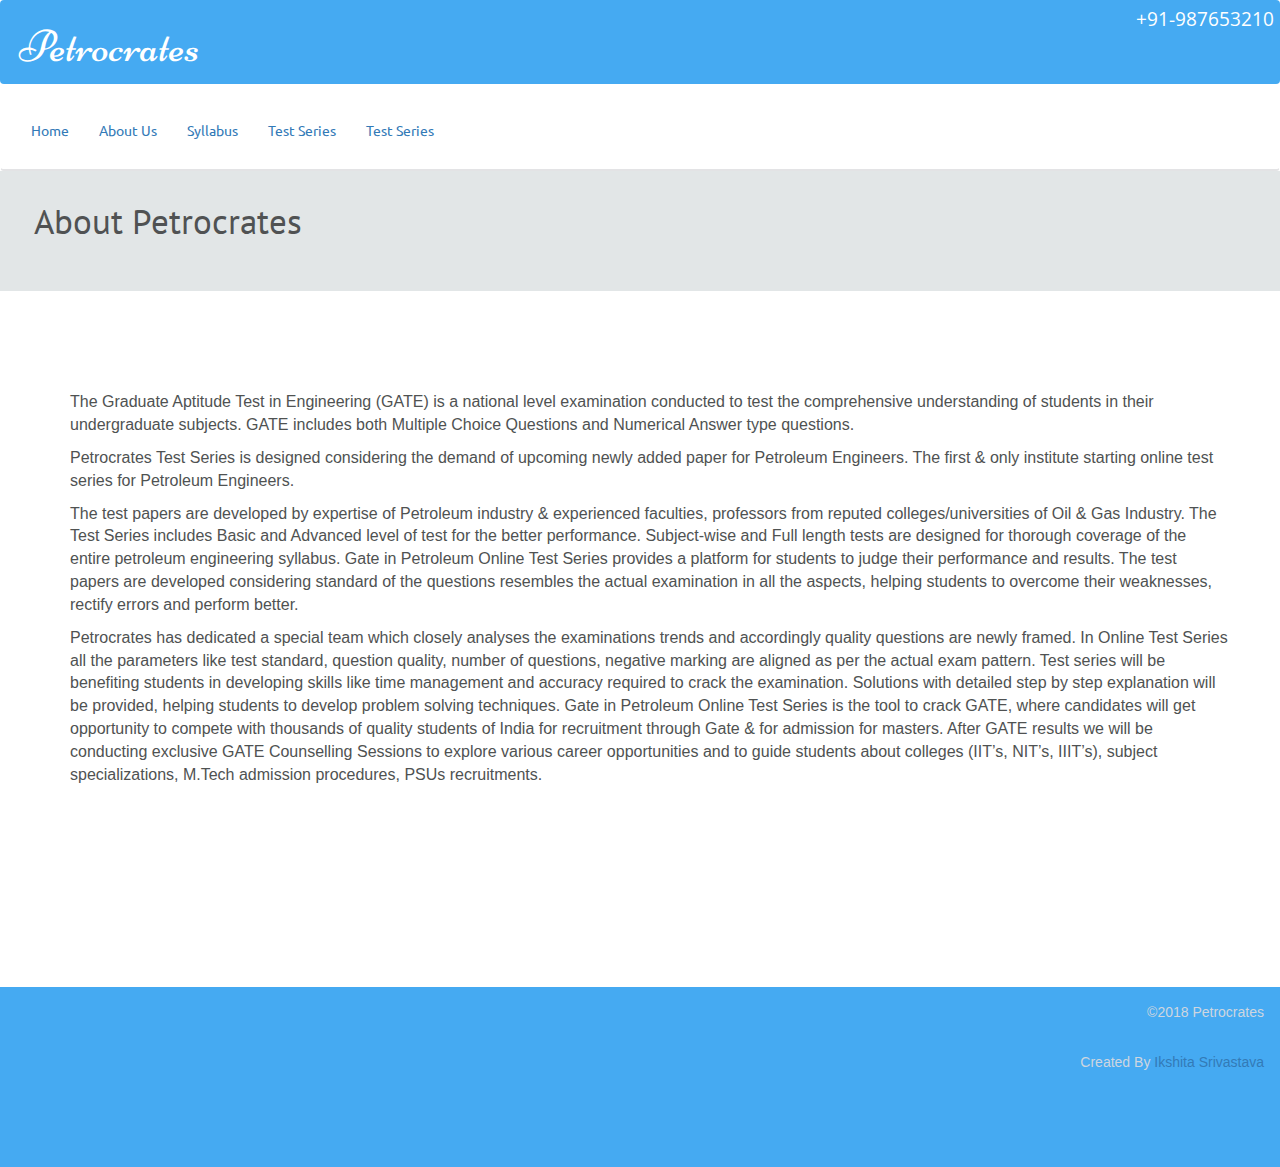
<file: aboutus.html>
<!DOCTYPE html>
<html lang="en">
<head>
    <meta charset="UTF-8">
    <meta name="viewport" content="width=device-width, initial-scale=1.0">
    <meta http-equiv="X-UA-Compatible" content="ie=edge">
    <title>Document</title>
    <link href="https://fonts.googleapis.com/css?family=Open+Sans:800" rel="stylesheet">
    <link rel="stylesheet" href="https://use.fontawesome.com/releases/v5.0.13/css/all.css" integrity="sha384-DNOHZ68U8hZfKXOrtjWvjxusGo9WQnrNx2sqG0tfsghAvtVlRW3tvkXWZh58N9jp" crossorigin="anonymous">
    <link href="https://fonts.googleapis.com/css?family=Ubuntu:700" rel="stylesheet">
    <link rel = "stylesheet" href="style.css">
    <link rel="stylesheet" href="https://maxcdn.bootstrapcdn.com/bootstrap/3.3.7/css/bootstrap.min.css">
    <script src="https://ajax.googleapis.com/ajax/libs/jquery/3.3.1/jquery.min.js"></script>
    <script src="https://maxcdn.bootstrapcdn.com/bootstrap/3.3.7/js/bootstrap.min.js"></script>
    <link href="https://fonts.googleapis.com/css?family=PT+Sans:700" rel="stylesheet">
    <link href="https://fonts.googleapis.com/css?family=Niconne" rel="stylesheet">
</head>
<body>
    
        <nav class="navbar" id="head">
                <div class="container-fluid">
                  <div class="navbar-header">
                    <a class="navbar-brand" href="#" id="item1">Petrocrates</a>
                  </div>
                
                  <ul class="nav navbar-nav navbar-right">
                        <div id="item2"><i class="fas fa-phone-volume"></i> +91-987653210</div>
                        
                        <div id="social">
                            <a href="https://www.facebook.com/Petrocrates-A-Emerging-PE-Institution-for-GATE-190553495100683/" target="_blank"><i class="fab fa-facebook" ></i></a>
                            <a href="https://www.instagram.com/petrocratesgatepe/" target="_blank"><i class="fab fa-instagram"></i></a>
                    </div>
                        
                  </ul>
                </div>
              </nav>
        <nav class="navbar" id="nav2">
                <div class="container-fluid">
                  <ul class="nav navbar-nav">
                    <li><a href="index.html" class="nv">Home</a></li>
                    <li class="active"><a href="#about" class="nv">About Us</a></li>
                    <li><a href="syllabus.html" class="nv">Syllabus</a></li>
                    <li><a href="test.html" class="nv">Test Series</a></li>
                    <li><a href="studymet.html" class="nv">Test Series</a></li></li>
                    
                   
                  </ul>
                </div>
              </nav>

            
                <div id="about">About Petrocrates</div>
                <div id="info">
                    <p>The Graduate Aptitude Test in Engineering (GATE) is a national level examination conducted to test the comprehensive understanding of students in their undergraduate subjects. GATE includes both Multiple Choice Questions and Numerical Answer type questions.</p>
                    <p>Petrocrates Test Series is designed considering the demand of upcoming newly added paper for Petroleum Engineers. The first & only institute starting online test series for Petroleum Engineers.</p>
                    <p> The test papers are developed by expertise of Petroleum industry & experienced faculties, professors from reputed colleges/universities of Oil & Gas Industry. The Test Series includes Basic and Advanced level of test for the better performance. Subject-wise and Full length tests are designed for thorough coverage of the entire petroleum engineering syllabus. Gate in Petroleum Online Test Series provides a platform for students to judge their performance and results. The test papers are developed considering standard of the questions resembles the actual examination in all the aspects, helping students to overcome their weaknesses, rectify errors and perform better.</p>
                    <p> Petrocrates has dedicated a special team which closely analyses the examinations trends and accordingly quality questions are newly framed. In Online Test Series all the parameters like test standard, question quality, number of questions, negative marking are aligned as per the actual exam pattern. Test series will be benefiting students in developing skills like time management and accuracy required to crack the examination. Solutions with detailed step by step explanation will be provided, helping students to develop problem solving techniques. Gate in Petroleum Online Test Series is the tool to crack GATE, where candidates will get opportunity to compete with thousands of quality students of India for recruitment through Gate & for admission for masters. After GATE results we will be conducting exclusive GATE Counselling Sessions to explore various career opportunities and to guide students about colleges (IIT’s, NIT’s, IIIT’s), subject specializations, M.Tech admission procedures, PSUs recruitments. </p>           
                </div>
    
             <div id="foot">©2018 Petrocrates
                    <br> Created By <a href="https://www.facebook.com/ikshita.srivastava.7" target="_blank">Ikshita Srivastava</a>
                </div>  

</body>
</html>
</file>
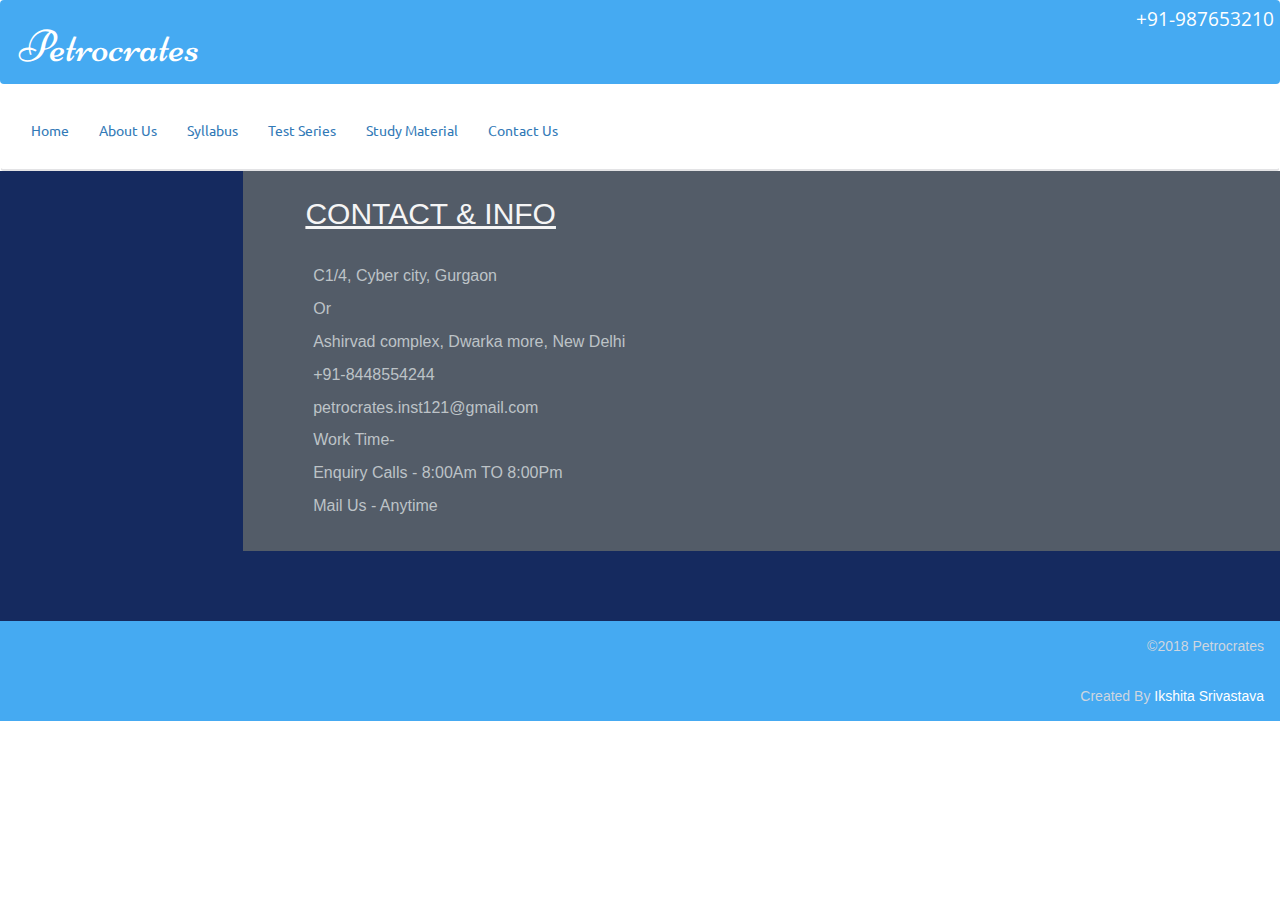
<file: contact.html>
<!DOCTYPE html>
<html lang="en">
<head>
    <meta charset="UTF-8">
    <meta name="viewport" content="width=device-width, initial-scale=1.0">
    <meta http-equiv="X-UA-Compatible" content="ie=edge">
    <title>Contact Us</title>

    <link href="https://fonts.googleapis.com/css?family=Open+Sans:800" rel="stylesheet">
    <link rel="stylesheet" href="https://use.fontawesome.com/releases/v5.0.13/css/all.css" integrity="sha384-DNOHZ68U8hZfKXOrtjWvjxusGo9WQnrNx2sqG0tfsghAvtVlRW3tvkXWZh58N9jp" crossorigin="anonymous">
    <link href="https://fonts.googleapis.com/css?family=Ubuntu:700" rel="stylesheet">
    <link rel = "stylesheet" href="style.css">
    <link rel="stylesheet" href="https://maxcdn.bootstrapcdn.com/bootstrap/3.3.7/css/bootstrap.min.css">
    <script src="https://ajax.googleapis.com/ajax/libs/jquery/3.3.1/jquery.min.js"></script>
    <script src="https://maxcdn.bootstrapcdn.com/bootstrap/3.3.7/js/bootstrap.min.js"></script>
    <link href="https://fonts.googleapis.com/css?family=Niconne" rel="stylesheet">

    
</head>
<body>
        <nav class="navbar" id="head">
                <div class="container-fluid">
                  <div class="navbar-header">
                    <a class="navbar-brand" href="#" id="item1">Petrocrates</a>
                  </div>
                
                  <ul class="nav navbar-nav navbar-right">
                        <div id="item2"><i class="fas fa-phone-volume"></i> +91-987653210</div>
                        
                        <div id="social">
                                <a href="https://www.facebook.com/Petrocrates-A-Emerging-PE-Institution-for-GATE-190553495100683/" target="_blank"><i class="fab fa-facebook" ></i></a>
                                <a href="https://www.instagram.com/petrocratesgatepe/" target="_blank"><i class="fab fa-instagram"></i></a>
                        </div>
                     </ul>
                </div>
              </nav>
        <nav class="navbar" id="nav2">
                <div class="container-fluid">
                  <ul class="nav navbar-nav">
                    <li class="active"><a href="index.html" class="nv">Home</a></li>
                    <li><a href="aboutus.html" class="nv">About Us</a></li>
                    <li><a href="syllabus.html" class="nv">Syllabus</a></li>
                    <li><a href="test.html" class="nv">Test Series</a></li>
                    <li><a href="studymet.html" class="nv">Study Material</a></li>
                    <li><a href="contact.html" class="nv">Contact Us</a></li>
                      </ul>
                    </li>
                   
                  </ul>
                </div>
              </nav>
              

              <div id="contact">
                  <div id="mail">
                      
                     <h2>CONTACT & INFO</h2>
                     <P>C1/4, Cyber city, Gurgaon </P><p>Or</p> 
                     <p>Ashirvad complex, Dwarka more, New Delhi</p>
                     <p>+91-8448554244</p>
                     <p>petrocrates.inst121@gmail.com</p>
                     <p>Work Time- </p>
                     <p>Enquiry Calls - 8:00Am TO 8:00Pm </p>
                     <p>Mail Us - Anytime</p>

                     
                              
                  </div>
              </div>
             <div id="erp">jhhj
                    <div id="for">©2018 Petrocrates
                            <br> Created By <a href="https://www.facebook.com/ikshita.srivastava.7" target="_blank">Ikshita Srivastava</a>
                        </div>
             </div>
             
</body>
</html>
</file>
<file: style.css>
*{
    margin :0;
    padding: 0;
    box-sizing: border-box;
}

html,body{
    width: 100%;
    height: 100%;
}

#head{
    width:100%;
    background: #45aaf2;
    color:white;
    font-size: 25px;
    font-family: 'Open Sans', sans-serif;
    
}

.navbar{
    background: none;
    margin-top: 0;
}

#nav2{
    border-bottom: 2px solid #e3e3e5;
    margin-top: 0;
    font-family: 'Ubuntu', sans-serif;
    margin-bottom: 0px;
    
}

.nv{
    transition: 0.2s ease-in-out;
}


.nv:hover{
   transform: scale(1.2);
   }
   
#item1{
    font-size: 45px;
    color: white;
    line-height: 62px;
    padding-left: 18px;
    transition: 0.3s ease-in-out;
    font-family: 'Niconne', cursive;
}

#item1:hover{
    transform: scale(1.14);
   
    cursor: pointer;
    text-shadow: 2px 1px #c7c7df;
  
}

#item2{
    padding: 5px;
    font-size: 19px;
    transition: 0.3s ease-in-out;
}

#item2:hover{
    transform: scale(1.1);
    text-shadow: 2px 2px 4px #000000;

    cursor: pointer;
}

a:visited{
    background: none;
}

#social{
    display: flex;
    justify-content: space-around;
    padding-bottom: 30px;
    padding-top: 15px;
}

.fab{
    transition: 0.3s ease-in-out;
}

.fab:hover{
    box-shadow: 2px 2px rgb(233, 226, 226);
    transform: scale(1.13);
    
    cursor: pointer;
}
#resources{
     font-family: 'Open Sans', sans-serif;
     margin-top: 100px;
     margin-left: 50%;
     margin-right:35%;
     border-bottom: 3px solid rgb(68, 133, 194);
     box-shadow: 2px 2px #c7c7df;
     transition: 0.3s ease-in-out;
}

#resources:hover{
    transform: scale(1.1);
   
}

#res{
    display: flex;
    justify-content: space-between;
    padding: 10px;
 

}

.result{
   height: 150px;
   font-family: 'Trebuchet MS', 'Lucida Sans Unicode', 'Lucida Grande', 'Lucida Sans', Arial, sans-serif;
   color: #74b9ff;
   font-size: 25px;
   font-weight: 5px;
   padding-right: 10px;
   cursor: pointer;
   border-right: 2px solid rgb(71, 61, 107);
   

  
}



h5{
    font-size: 10px;
    font-weight: 2px;
    text-shadow: none;
    text-align: center;
    
}

img{
    width:70px;
    height:60px;
    border: 2px solid black;
    padding: 8px;
}

#h{
    color: #2d3436;
}

#footer{
    height: 20%;
    width: 100%;
    background: #45aaf2;
    margin-top: 250px; 
    text-align: right;
    color:#ced6e0 ;
    padding-right: 16px;
    line-height: 50px;
}

#footer a{
    color: #ffffff;
    
}

#footer a:hover{
    cursor: pointer;
    transform: scale3d(1.1);
}

#syllabimg{
    margin-top: 20px;
    position: relative;
    margin-left: 20%;
    top: 0px;
    left: 0px;
    width: 57.5%;
    height: 35.66%;
    overflow: hidden;
    visibility: visible;
    transition: 0.3s ease-in-out;
}

#syllabimg:hover{
    transform: scale(1.01);
    
    cursor: pointer;
}

hr{
    color: #c7c7df;
    margin-top: 10px;
    margin-left: 20px;
    margin-right: 20px;
    margin-bottom: 0px;
}

button{
    
    width: 300px;
    height: 40px;
    background: #91c8f0;
    border: 1px solid #e3e3e5;
    border-radius : 10px;
    font-family: 'Ubuntu', sans-serif;
    font-size: 10px;
    text-decoration: none;
    margin-bottom: 300px;
    transition: 0.2s ease-in-out;
}

#hov1{
    color: white;
}

button:hover{
    background: #ffffff;
    border: 2px solid #88c4f0;
    border-radius : 10px;
    text-decoration: none;
    color: #78bcec;
    box-shadow: 2px 3px #a3cdf8;
    transform: scale(1.1);
   
    

}


#social a{
    text-decoration: none;
}
h3{
    font-family: 'Raleway', sans-serif;
    text-align: center;
    border-bottom: 2px solid rgb(68, 133, 194);
    margin-left: 35%;
    margin-right:25%;
    padding-top: 35px;
    transition: 0.3s ease-in-out;
    text-shadow: 2px 1px #c7c7df;
}

h3:hover{
    transform: scale(1.1);

}

#list{
    padding: 50px;
    font-family: 'Raleway', sans-serif;
}

span{
    padding: 5px;
    color: #7e8a8d;
    font-size: 18px;
}

#main{
    text-decoration: underline;
    color: #45aaf2;
}

li{
    padding-bottom: 14px;
}

#footr{
    height: 20%;
    width: 100%;
    background: #45aaf2;
    margin-top: 100px; 
    text-align: right;
    color:#ced6e0 ;
    padding-right: 16px;
    line-height: 50px;
}

#footr a{
    color: #ffffff;
    
}



#about{
    margin-top: 0;
    width: 100%;
    height: 120px;
    background: #e2e6e7 ;
    text-decoration: none;
    color: #505253;
    font-family: 'PT Sans', sans-serif;
    transition: 0.3s ease-in-out;
    padding-left: 34px;
    font-size: 35px;
    line-height: 100px;
    padding-bottom: 100px;
    transition: 0.3s ease-in-out;
    margin-bottom: 100px;
}

#about:hover{
     text-shadow: 2px 2px #c7c7df;
    transform: scale(1.02);
}

p{
    font-size: 16px;
    padding-left: 70px;
    padding-right: 50px;
    margin: 0;
    font-family: Arial, Helvetica, sans-serif;
    color: #4f5252;
}

#foot{

    margin-top : 200px;
    height: 20%;
    width: 100%;
    background: #45aaf2; 
    text-align: right;
    color:#ced6e0 ;
    padding-right: 16px;
    line-height: 50px;

}

#series{
    margin-top: 0;
    width: 100%;
    height: 120px;
    background: #e2e6e7 ;
    text-decoration: none;
    color: #505253;
    font-family: 'Trebuchet MS', 'Lucida Sans Unicode', 'Lucida Grande', 'Lucida Sans', Arial, sans-serif;
    transition: 0.3s ease-in-out;
    padding-left: 34px;
    font-size: 35px;
    line-height: 100px;
    padding-bottom: 100px;
    transition: 0.3s ease-in-out;
    
}

#series:hover{
    text-shadow: 2px 2px #7e8a8d;
}

#test{
    display: flex;
}

#test img{
    width: 48%;
    height:36.5%;
    margin-top: 50px;
    transition: 0.3s ease-in-out;
}

#test img:hover{
    transform: scale(1.06);
}

#coming{
    margin-top: 200px;
    margin-left: 15px;
    font-family: 'Eater', cursive;
    font-size: 20%;
}

#stud{
    background: #dff9fb;
    margin: 40px 65px 40px 165px;
}

#lit{
    margin-left: 18%;
    color: #899194;
    font-size: 17px;
    
}

#des{
    text-shadow: none;
    font-family: Cambria, Cochin, Georgia, Times, 'Times New Roman', serif;
}

#foor{
    width:100%;
}

#mail{
      background: #535c68;
      margin-left: 19%;
      padding-top: 6px;
      height: 380px;
}

#contact, #erp{
    background: #152a5f;
    color: #152a5f;
}

#for{
    height: 20%;
    width: 100%;
    background: #45aaf2;
    margin-top: 50px; 
    text-align: right;
    color:#ced6e0 ;
    padding-right: 16px;
    line-height: 50px;
}

#for a{
    color: white;
}

#mail h2{
    color: whitesmoke;
    margin-top: 0px;
    text-align: left;
    padding-top: 20px; 
    padding-bottom: 25px;
    padding-left: 6%;
    text-decoration: underline;
}


#mail p{
    color: #bdc3c7;
    text-align: left;
    padding: none;
    
}
</file>
